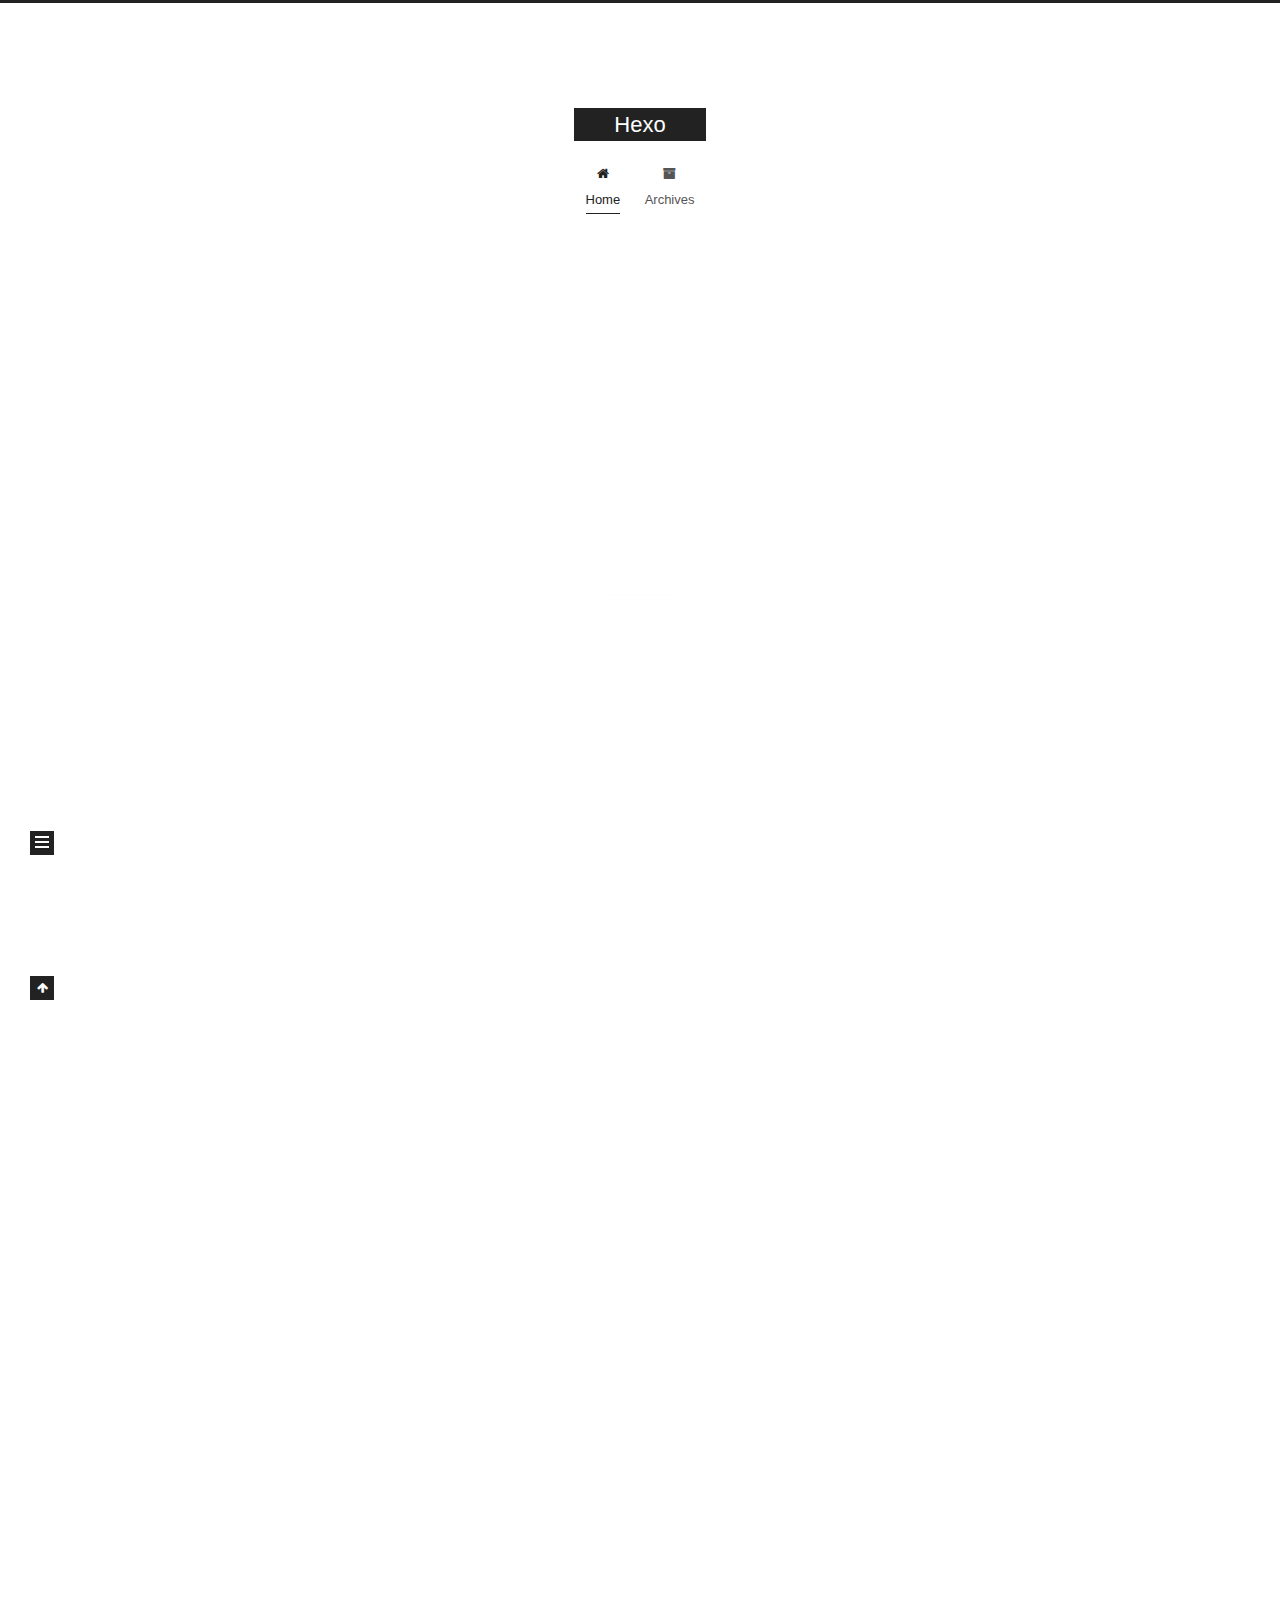
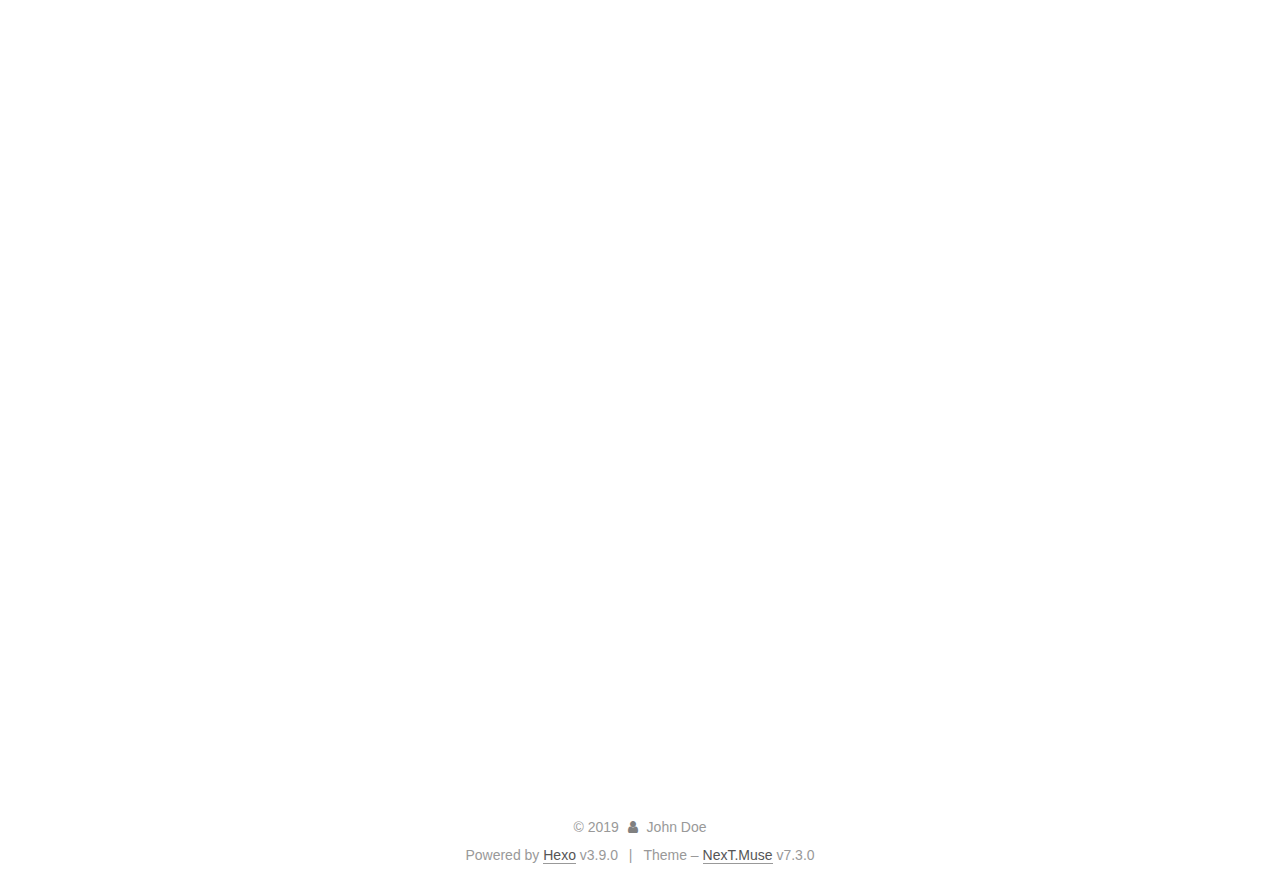
<file: index.html>
<!DOCTYPE html>





<html lang="en">
<head>
  <meta charset="UTF-8">
<meta name="viewport" content="width=device-width, initial-scale=1, maximum-scale=2">
<meta name="theme-color" content="#222">
<meta http-equiv="X-UA-Compatible" content="IE=edge">
  <link rel="apple-touch-icon" sizes="180x180" href="/images/apple-touch-icon-next.png?v=7.3.0">
  <link rel="icon" type="image/png" sizes="32x32" href="/images/favicon-32x32-next.png?v=7.3.0">
  <link rel="icon" type="image/png" sizes="16x16" href="/images/favicon-16x16-next.png?v=7.3.0">
  <link rel="mask-icon" href="/images/logo.svg?v=7.3.0" color="#222">

<link rel="stylesheet" href="/css/main.css?v=7.3.0">


<link rel="stylesheet" href="/lib/font-awesome/css/font-awesome.min.css?v=4.7.0">


<script id="hexo-configurations">
  var NexT = window.NexT || {};
  var CONFIG = {
    root: '/',
    scheme: 'Muse',
    version: '7.3.0',
    exturl: false,
    sidebar: {"position":"left","display":"post","offset":12,"onmobile":false},
    copycode: {"enable":false,"show_result":false,"style":null},
    back2top: {"enable":true,"sidebar":false,"scrollpercent":false},
    bookmark: {"enable":false,"color":"#222","save":"auto"},
    fancybox: false,
    mediumzoom: false,
    lazyload: false,
    pangu: false,
    algolia: {
      appID: '',
      apiKey: '',
      indexName: '',
      hits: {"per_page":10},
      labels: {"input_placeholder":"Search for Posts","hits_empty":"We didn't find any results for the search: ${query}","hits_stats":"${hits} results found in ${time} ms"}
    },
    localsearch: {"enable":false,"trigger":"auto","top_n_per_article":1,"unescape":false,"preload":false},
    path: '',
    motion: {"enable":true,"async":false,"transition":{"post_block":"fadeIn","post_header":"slideDownIn","post_body":"slideDownIn","coll_header":"slideLeftIn","sidebar":"slideUpIn"}},
    translation: {
      copy_button: 'Copy',
      copy_success: 'Copied',
      copy_failure: 'Copy failed'
    }
  };
</script>

  <meta property="og:type" content="website">
<meta property="og:title" content="Hexo">
<meta property="og:url" content="http://yoursite.com/index.html">
<meta property="og:site_name" content="Hexo">
<meta property="og:locale" content="en">
<meta name="twitter:card" content="summary">
<meta name="twitter:title" content="Hexo">
  <link rel="canonical" href="http://yoursite.com/">


<script id="page-configurations">
  // https://hexo.io/docs/variables.html
  CONFIG.page = {
    sidebar: "",
    isHome: true,
    isPost: false,
    isPage: false,
    isArchive: false
  };
</script>

  <title>Hexo</title>
  <meta name="generator" content="Hexo 3.9.0">
  








  <noscript>
  <style>
  .use-motion .motion-element,
  .use-motion .brand,
  .use-motion .menu-item,
  .sidebar-inner,
  .use-motion .post-block,
  .use-motion .pagination,
  .use-motion .comments,
  .use-motion .post-header,
  .use-motion .post-body,
  .use-motion .collection-header { opacity: initial; }

  .use-motion .logo,
  .use-motion .site-title,
  .use-motion .site-subtitle {
    opacity: initial;
    top: initial;
  }

  .use-motion .logo-line-before i { left: initial; }
  .use-motion .logo-line-after i { right: initial; }
  </style>
</noscript>

</head>

<body itemscope itemtype="http://schema.org/WebPage" lang="en">
  <div class="container use-motion">
    <div class="headband"></div>

    <header id="header" class="header" itemscope itemtype="http://schema.org/WPHeader">
      <div class="header-inner"><div class="site-brand-wrapper">
  <div class="site-meta">

    <div>
      <a href="/" class="brand" rel="start">
        <span class="logo-line-before"><i></i></span>
        <span class="site-title">Hexo</span>
        <span class="logo-line-after"><i></i></span>
      </a>
    </div>
  </div>

  <div class="site-nav-toggle">
    <button aria-label="Toggle navigation bar">
      <span class="btn-bar"></span>
      <span class="btn-bar"></span>
      <span class="btn-bar"></span>
    </button>
  </div>
</div>


<nav class="site-nav">
  
  <ul id="menu" class="menu">
      
      
      
        
        <li class="menu-item menu-item-home">
      
    

    <a href="/" rel="section"><i class="menu-item-icon fa fa-fw fa-home"></i> <br>Home</a>

  </li>
      
      
      
        
        <li class="menu-item menu-item-archives">
      
    

    <a href="/archives/" rel="section"><i class="menu-item-icon fa fa-fw fa-archive"></i> <br>Archives</a>

  </li>
  </ul>

    

</nav>
</div>
    </header>

    <main id="main" class="main">
      <div class="main-inner">
        <div class="content-wrap">
          <div id="content" class="content page-home">
            
  <section id="posts" class="posts-expand">
      

  <article class="post" itemscope itemtype="http://schema.org/Article">
  
  
  
  <div class="post-block">
    <link itemprop="mainEntityOfPage" href="http://yoursite.com/2019/08/23/second/">

    <span hidden itemprop="author" itemscope itemtype="http://schema.org/Person">
      <meta itemprop="name" content="John Doe">
      <meta itemprop="description" content="">
      <meta itemprop="image" content="/images/avatar.gif">
    </span>

    <span hidden itemprop="publisher" itemscope itemtype="http://schema.org/Organization">
      <meta itemprop="name" content="Hexo">
    </span>
      <header class="post-header">
        <h1 class="post-title" itemprop="name headline">
            
            <a href="/2019/08/23/second/" class="post-title-link" itemprop="url">Untitled</a>
          
        </h1>

        <div class="post-meta">
            <span class="post-meta-item">
              <span class="post-meta-item-icon">
                <i class="fa fa-calendar-o"></i>
              </span>
              <span class="post-meta-item-text">Posted on</span>

              
                
              

              <time title="Created: 2019-08-23 10:35:22" itemprop="dateCreated datePublished" datetime="2019-08-23T10:35:22+08:00">2019-08-23</time>
            </span>
          

          

        </div>
      </header>

    
    
    
    <div class="post-body" itemprop="articleBody">

      
          <p>这是我的第二个blog</p>

        
      
    </div>

    
    
    
      <footer class="post-footer">
          <div class="post-eof"></div>
        
      </footer>
  </div>
  
  
  
  </article>

    
      

  <article class="post" itemscope itemtype="http://schema.org/Article">
  
  
  
  <div class="post-block">
    <link itemprop="mainEntityOfPage" href="http://yoursite.com/2019/08/23/my-first-blog/">

    <span hidden itemprop="author" itemscope itemtype="http://schema.org/Person">
      <meta itemprop="name" content="John Doe">
      <meta itemprop="description" content="">
      <meta itemprop="image" content="/images/avatar.gif">
    </span>

    <span hidden itemprop="publisher" itemscope itemtype="http://schema.org/Organization">
      <meta itemprop="name" content="Hexo">
    </span>
      <header class="post-header">
        <h1 class="post-title" itemprop="name headline">
            
            <a href="/2019/08/23/my-first-blog/" class="post-title-link" itemprop="url">my first blog</a>
          
        </h1>

        <div class="post-meta">
            <span class="post-meta-item">
              <span class="post-meta-item-icon">
                <i class="fa fa-calendar-o"></i>
              </span>
              <span class="post-meta-item-text">Posted on</span>

              
                
              

              <time title="Created: 2019-08-23 09:28:07 / Modified: 10:31:39" itemprop="dateCreated datePublished" datetime="2019-08-23T09:28:07+08:00">2019-08-23</time>
            </span>
          
            

            
          

          

        </div>
      </header>

    
    
    
    <div class="post-body" itemprop="articleBody">

      
          <h2 id="��һ��"><a href="#��һ��" class="headerlink" title="��һ��"></a>��һ��</h2><p>��һ��ʹ��vimg���о��ǳ�ˬ</p>
<h2 id="�ڶ���"><a href="#�ڶ���" class="headerlink" title="�ڶ���"></a>�ڶ���</h2><p>�Ժ����vim����ǿ�Լ��ı������</p>
<h2 id="������"><a href="#������" class="headerlink" title="������"></a>������</h2><p>�ǳ���лcoodsheep</p>

        
      
    </div>

    
    
    
      <footer class="post-footer">
          <div class="post-eof"></div>
        
      </footer>
  </div>
  
  
  
  </article>

    
      

  <article class="post" itemscope itemtype="http://schema.org/Article">
  
  
  
  <div class="post-block">
    <link itemprop="mainEntityOfPage" href="http://yoursite.com/2019/08/23/hello-world/">

    <span hidden itemprop="author" itemscope itemtype="http://schema.org/Person">
      <meta itemprop="name" content="John Doe">
      <meta itemprop="description" content="">
      <meta itemprop="image" content="/images/avatar.gif">
    </span>

    <span hidden itemprop="publisher" itemscope itemtype="http://schema.org/Organization">
      <meta itemprop="name" content="Hexo">
    </span>
      <header class="post-header">
        <h1 class="post-title" itemprop="name headline">
            
            <a href="/2019/08/23/hello-world/" class="post-title-link" itemprop="url">Hello World</a>
          
        </h1>

        <div class="post-meta">
            <span class="post-meta-item">
              <span class="post-meta-item-icon">
                <i class="fa fa-calendar-o"></i>
              </span>
              <span class="post-meta-item-text">Posted on</span>

              
                
              

              <time title="Created: 2019-08-23 09:04:15" itemprop="dateCreated datePublished" datetime="2019-08-23T09:04:15+08:00">2019-08-23</time>
            </span>
          

          

        </div>
      </header>

    
    
    
    <div class="post-body" itemprop="articleBody">

      
          <p>Welcome to <a href="https://hexo.io/" target="_blank" rel="noopener">Hexo</a>! This is your very first post. Check <a href="https://hexo.io/docs/" target="_blank" rel="noopener">documentation</a> for more info. If you get any problems when using Hexo, you can find the answer in <a href="https://hexo.io/docs/troubleshooting.html" target="_blank" rel="noopener">troubleshooting</a> or you can ask me on <a href="https://github.com/hexojs/hexo/issues" target="_blank" rel="noopener">GitHub</a>.</p>
<h2 id="Quick-Start"><a href="#Quick-Start" class="headerlink" title="Quick Start"></a>Quick Start</h2><h3 id="Create-a-new-post"><a href="#Create-a-new-post" class="headerlink" title="Create a new post"></a>Create a new post</h3><figure class="highlight bash"><table><tr><td class="gutter"><pre><span class="line">1</span><br></pre></td><td class="code"><pre><span class="line">$ hexo new <span class="string">"My New Post"</span></span><br></pre></td></tr></table></figure>

<p>More info: <a href="https://hexo.io/docs/writing.html" target="_blank" rel="noopener">Writing</a></p>
<h3 id="Run-server"><a href="#Run-server" class="headerlink" title="Run server"></a>Run server</h3><figure class="highlight bash"><table><tr><td class="gutter"><pre><span class="line">1</span><br></pre></td><td class="code"><pre><span class="line">$ hexo server</span><br></pre></td></tr></table></figure>

<p>More info: <a href="https://hexo.io/docs/server.html" target="_blank" rel="noopener">Server</a></p>
<h3 id="Generate-static-files"><a href="#Generate-static-files" class="headerlink" title="Generate static files"></a>Generate static files</h3><figure class="highlight bash"><table><tr><td class="gutter"><pre><span class="line">1</span><br></pre></td><td class="code"><pre><span class="line">$ hexo generate</span><br></pre></td></tr></table></figure>

<p>More info: <a href="https://hexo.io/docs/generating.html" target="_blank" rel="noopener">Generating</a></p>
<h3 id="Deploy-to-remote-sites"><a href="#Deploy-to-remote-sites" class="headerlink" title="Deploy to remote sites"></a>Deploy to remote sites</h3><figure class="highlight bash"><table><tr><td class="gutter"><pre><span class="line">1</span><br></pre></td><td class="code"><pre><span class="line">$ hexo deploy</span><br></pre></td></tr></table></figure>

<p>More info: <a href="https://hexo.io/docs/deployment.html" target="_blank" rel="noopener">Deployment</a></p>

        
      
    </div>

    
    
    
      <footer class="post-footer">
          <div class="post-eof"></div>
        
      </footer>
  </div>
  
  
  
  </article>

    
  </section>

  


          </div>
          

        </div>
          
  
  <div class="sidebar-toggle">
    <div class="sidebar-toggle-line-wrap">
      <span class="sidebar-toggle-line sidebar-toggle-line-first"></span>
      <span class="sidebar-toggle-line sidebar-toggle-line-middle"></span>
      <span class="sidebar-toggle-line sidebar-toggle-line-last"></span>
    </div>
  </div>

  <aside id="sidebar" class="sidebar">
    <div class="sidebar-inner">

      <ul class="sidebar-nav motion-element">
        <li class="sidebar-nav-toc" data-target="post-toc-wrap">
          Table of Contents
        </li>
        <li class="sidebar-nav-overview" data-target="site-overview-wrap">
          Overview
        </li>
      </ul>

      <!--noindex-->
      <div class="post-toc-wrap sidebar-panel">
      </div>
      <!--/noindex-->

      <div class="site-overview-wrap sidebar-panel">
        <div class="site-overview">
          <div class="site-author motion-element" itemprop="author" itemscope itemtype="http://schema.org/Person">
  <p class="site-author-name" itemprop="name">John Doe</p>
  <div class="site-description motion-element" itemprop="description"></div>
</div>
  <nav class="site-state motion-element">
      <div class="site-state-item site-state-posts">
        
          <a href="/archives/">
        
          <span class="site-state-item-count">3</span>
          <span class="site-state-item-name">posts</span>
        </a>
      </div>
    
  </nav>



        </div>
      </div>

    </div>
  </aside>
  <div id="sidebar-dimmer"></div>


      </div>
    </main>

    <footer id="footer" class="footer">
      <div class="footer-inner">
        <div class="copyright">&copy; <span itemprop="copyrightYear">2019</span>
  <span class="with-love" id="animate">
    <i class="fa fa-user"></i>
  </span>
  <span class="author" itemprop="copyrightHolder">John Doe</span>
</div>
  <div class="powered-by">Powered by <a href="https://hexo.io" class="theme-link" rel="noopener" target="_blank">Hexo</a> v3.9.0</div>
  <span class="post-meta-divider">|</span>
  <div class="theme-info">Theme – <a href="https://theme-next.org" class="theme-link" rel="noopener" target="_blank">NexT.Muse</a> v7.3.0</div>

        












        
      </div>
    </footer>

    
  <div class="back-to-top">
    <i class="fa fa-arrow-up"></i>
    <span>0%</span>
  </div>

  </div>

  
  <script src="/lib/jquery/index.js?v=3.4.1"></script>
  <script src="/lib/velocity/velocity.min.js?v=1.2.1"></script>
  <script src="/lib/velocity/velocity.ui.min.js?v=1.2.1"></script>
<script src="/js/utils.js?v=7.3.0"></script><script src="/js/motion.js?v=7.3.0"></script>
<script src="/js/schemes/muse.js?v=7.3.0"></script>
<script src="/js/next-boot.js?v=7.3.0"></script>



  





















  

  

  


  
</body>
</html>
</file>
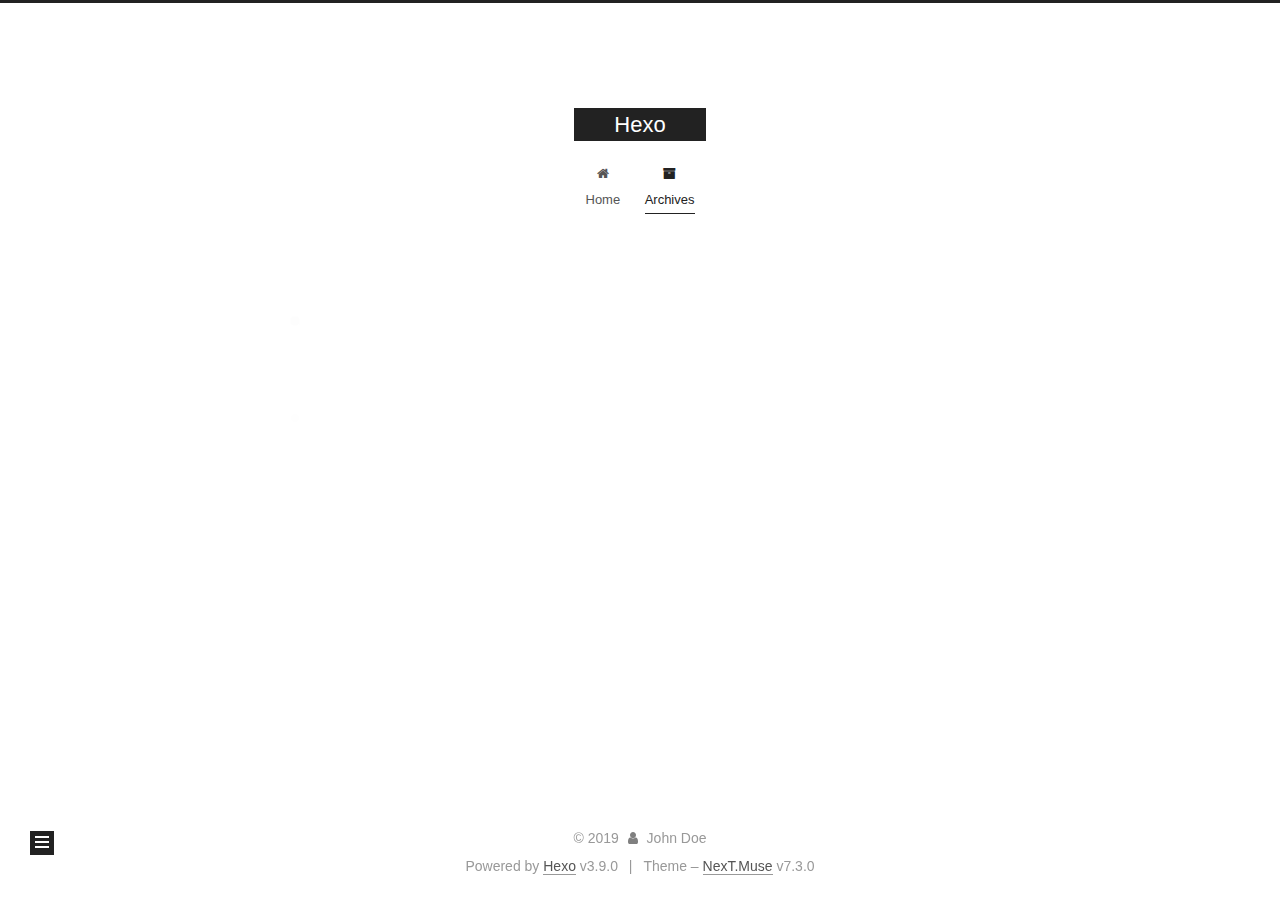
<file: archives/index.html>
<!DOCTYPE html>





<html lang="en">
<head>
  <meta charset="UTF-8">
<meta name="viewport" content="width=device-width, initial-scale=1, maximum-scale=2">
<meta name="theme-color" content="#222">
<meta http-equiv="X-UA-Compatible" content="IE=edge">
  <link rel="apple-touch-icon" sizes="180x180" href="/images/apple-touch-icon-next.png?v=7.3.0">
  <link rel="icon" type="image/png" sizes="32x32" href="/images/favicon-32x32-next.png?v=7.3.0">
  <link rel="icon" type="image/png" sizes="16x16" href="/images/favicon-16x16-next.png?v=7.3.0">
  <link rel="mask-icon" href="/images/logo.svg?v=7.3.0" color="#222">

<link rel="stylesheet" href="/css/main.css?v=7.3.0">


<link rel="stylesheet" href="/lib/font-awesome/css/font-awesome.min.css?v=4.7.0">


<script id="hexo-configurations">
  var NexT = window.NexT || {};
  var CONFIG = {
    root: '/',
    scheme: 'Muse',
    version: '7.3.0',
    exturl: false,
    sidebar: {"position":"left","display":"post","offset":12,"onmobile":false},
    copycode: {"enable":false,"show_result":false,"style":null},
    back2top: {"enable":true,"sidebar":false,"scrollpercent":false},
    bookmark: {"enable":false,"color":"#222","save":"auto"},
    fancybox: false,
    mediumzoom: false,
    lazyload: false,
    pangu: false,
    algolia: {
      appID: '',
      apiKey: '',
      indexName: '',
      hits: {"per_page":10},
      labels: {"input_placeholder":"Search for Posts","hits_empty":"We didn't find any results for the search: ${query}","hits_stats":"${hits} results found in ${time} ms"}
    },
    localsearch: {"enable":false,"trigger":"auto","top_n_per_article":1,"unescape":false,"preload":false},
    path: '',
    motion: {"enable":true,"async":false,"transition":{"post_block":"fadeIn","post_header":"slideDownIn","post_body":"slideDownIn","coll_header":"slideLeftIn","sidebar":"slideUpIn"}},
    translation: {
      copy_button: 'Copy',
      copy_success: 'Copied',
      copy_failure: 'Copy failed'
    }
  };
</script>

  <meta property="og:type" content="website">
<meta property="og:title" content="Hexo">
<meta property="og:url" content="http://yoursite.com/archives/index.html">
<meta property="og:site_name" content="Hexo">
<meta property="og:locale" content="en">
<meta name="twitter:card" content="summary">
<meta name="twitter:title" content="Hexo">
  <link rel="canonical" href="http://yoursite.com/archives/">


<script id="page-configurations">
  // https://hexo.io/docs/variables.html
  CONFIG.page = {
    sidebar: "",
    isHome: false,
    isPost: false,
    isPage: false,
    isArchive: true
  };
</script>

  <title>Archive | Hexo</title>
  <meta name="generator" content="Hexo 3.9.0">
  








  <noscript>
  <style>
  .use-motion .motion-element,
  .use-motion .brand,
  .use-motion .menu-item,
  .sidebar-inner,
  .use-motion .post-block,
  .use-motion .pagination,
  .use-motion .comments,
  .use-motion .post-header,
  .use-motion .post-body,
  .use-motion .collection-header { opacity: initial; }

  .use-motion .logo,
  .use-motion .site-title,
  .use-motion .site-subtitle {
    opacity: initial;
    top: initial;
  }

  .use-motion .logo-line-before i { left: initial; }
  .use-motion .logo-line-after i { right: initial; }
  </style>
</noscript>

</head>

<body itemscope itemtype="http://schema.org/WebPage" lang="en">
  <div class="container use-motion">
    <div class="headband"></div>

    <header id="header" class="header" itemscope itemtype="http://schema.org/WPHeader">
      <div class="header-inner"><div class="site-brand-wrapper">
  <div class="site-meta">

    <div>
      <a href="/" class="brand" rel="start">
        <span class="logo-line-before"><i></i></span>
        <span class="site-title">Hexo</span>
        <span class="logo-line-after"><i></i></span>
      </a>
    </div>
  </div>

  <div class="site-nav-toggle">
    <button aria-label="Toggle navigation bar">
      <span class="btn-bar"></span>
      <span class="btn-bar"></span>
      <span class="btn-bar"></span>
    </button>
  </div>
</div>


<nav class="site-nav">
  
  <ul id="menu" class="menu">
      
      
      
        
        <li class="menu-item menu-item-home">
      
    

    <a href="/" rel="section"><i class="menu-item-icon fa fa-fw fa-home"></i> <br>Home</a>

  </li>
      
      
      
        
        <li class="menu-item menu-item-archives">
      
    

    <a href="/archives/" rel="section"><i class="menu-item-icon fa fa-fw fa-archive"></i> <br>Archives</a>

  </li>
  </ul>

    

    
    
      
      
    
      
      
    
    

  

</nav>
</div>
    </header>

    <main id="main" class="main">
      <div class="main-inner">
        <div class="content-wrap">
          <div id="content" class="content page-archive">
            

  
  
  
  <div class="post-block archive">
    <div id="posts" class="posts-collapse">
      <div class="collection-title">
        
        
        
          
        
        <span class="collection-header">Um..! 3 posts in total. Keep on posting.</span>
      </div>
      

      

  
  

  
    
    <div class="collection-year">
      <h1 class="collection-header">2019</h1>
    </div>
  

  <article class="post" itemscope itemtype="http://schema.org/Article">
    <header class="post-header">

      <h2 class="post-title">
        
          <a class="post-title-link" href="/2019/08/23/second/" itemprop="url">
            <span itemprop="name">Untitled</span>
          </a>
        
      </h2>

      <div class="post-meta">
        <time class="post-time" itemprop="dateCreated"
              datetime="2019-08-23T10:35:22+08:00"
              content="2019-08-23">
          08-23
        </time>
      </div>

    </header>
  </article>



  
  

  

  <article class="post" itemscope itemtype="http://schema.org/Article">
    <header class="post-header">

      <h2 class="post-title">
        
          <a class="post-title-link" href="/2019/08/23/my-first-blog/" itemprop="url">
            <span itemprop="name">my first blog</span>
          </a>
        
      </h2>

      <div class="post-meta">
        <time class="post-time" itemprop="dateCreated"
              datetime="2019-08-23T09:28:07+08:00"
              content="2019-08-23">
          08-23
        </time>
      </div>

    </header>
  </article>



  
  

  

  <article class="post" itemscope itemtype="http://schema.org/Article">
    <header class="post-header">

      <h2 class="post-title">
        
          <a class="post-title-link" href="/2019/08/23/hello-world/" itemprop="url">
            <span itemprop="name">Hello World</span>
          </a>
        
      </h2>

      <div class="post-meta">
        <time class="post-time" itemprop="dateCreated"
              datetime="2019-08-23T09:04:15+08:00"
              content="2019-08-23">
          08-23
        </time>
      </div>

    </header>
  </article>




    </div>
  </div>
  
  
  

  



          </div>
          

        </div>
          
  
  <div class="sidebar-toggle">
    <div class="sidebar-toggle-line-wrap">
      <span class="sidebar-toggle-line sidebar-toggle-line-first"></span>
      <span class="sidebar-toggle-line sidebar-toggle-line-middle"></span>
      <span class="sidebar-toggle-line sidebar-toggle-line-last"></span>
    </div>
  </div>

  <aside id="sidebar" class="sidebar">
    <div class="sidebar-inner">

      <ul class="sidebar-nav motion-element">
        <li class="sidebar-nav-toc" data-target="post-toc-wrap">
          Table of Contents
        </li>
        <li class="sidebar-nav-overview" data-target="site-overview-wrap">
          Overview
        </li>
      </ul>

      <!--noindex-->
      <div class="post-toc-wrap sidebar-panel">
      </div>
      <!--/noindex-->

      <div class="site-overview-wrap sidebar-panel">
        <div class="site-overview">
          <div class="site-author motion-element" itemprop="author" itemscope itemtype="http://schema.org/Person">
  <p class="site-author-name" itemprop="name">John Doe</p>
  <div class="site-description motion-element" itemprop="description"></div>
</div>
  <nav class="site-state motion-element">
      <div class="site-state-item site-state-posts">
        
          <a href="/archives/">
        
          <span class="site-state-item-count">3</span>
          <span class="site-state-item-name">posts</span>
        </a>
      </div>
    
  </nav>



        </div>
      </div>

    </div>
  </aside>
  <div id="sidebar-dimmer"></div>


      </div>
    </main>

    <footer id="footer" class="footer">
      <div class="footer-inner">
        <div class="copyright">&copy; <span itemprop="copyrightYear">2019</span>
  <span class="with-love" id="animate">
    <i class="fa fa-user"></i>
  </span>
  <span class="author" itemprop="copyrightHolder">John Doe</span>
</div>
  <div class="powered-by">Powered by <a href="https://hexo.io" class="theme-link" rel="noopener" target="_blank">Hexo</a> v3.9.0</div>
  <span class="post-meta-divider">|</span>
  <div class="theme-info">Theme – <a href="https://theme-next.org" class="theme-link" rel="noopener" target="_blank">NexT.Muse</a> v7.3.0</div>

        












        
      </div>
    </footer>

    
  <div class="back-to-top">
    <i class="fa fa-arrow-up"></i>
    <span>0%</span>
  </div>

  </div>

  
  <script src="/lib/jquery/index.js?v=3.4.1"></script>
  <script src="/lib/velocity/velocity.min.js?v=1.2.1"></script>
  <script src="/lib/velocity/velocity.ui.min.js?v=1.2.1"></script>
<script src="/js/utils.js?v=7.3.0"></script><script src="/js/motion.js?v=7.3.0"></script>
<script src="/js/schemes/muse.js?v=7.3.0"></script>
<script src="/js/next-boot.js?v=7.3.0"></script>



  





















  

  

  


  
</body>
</html>
</file>
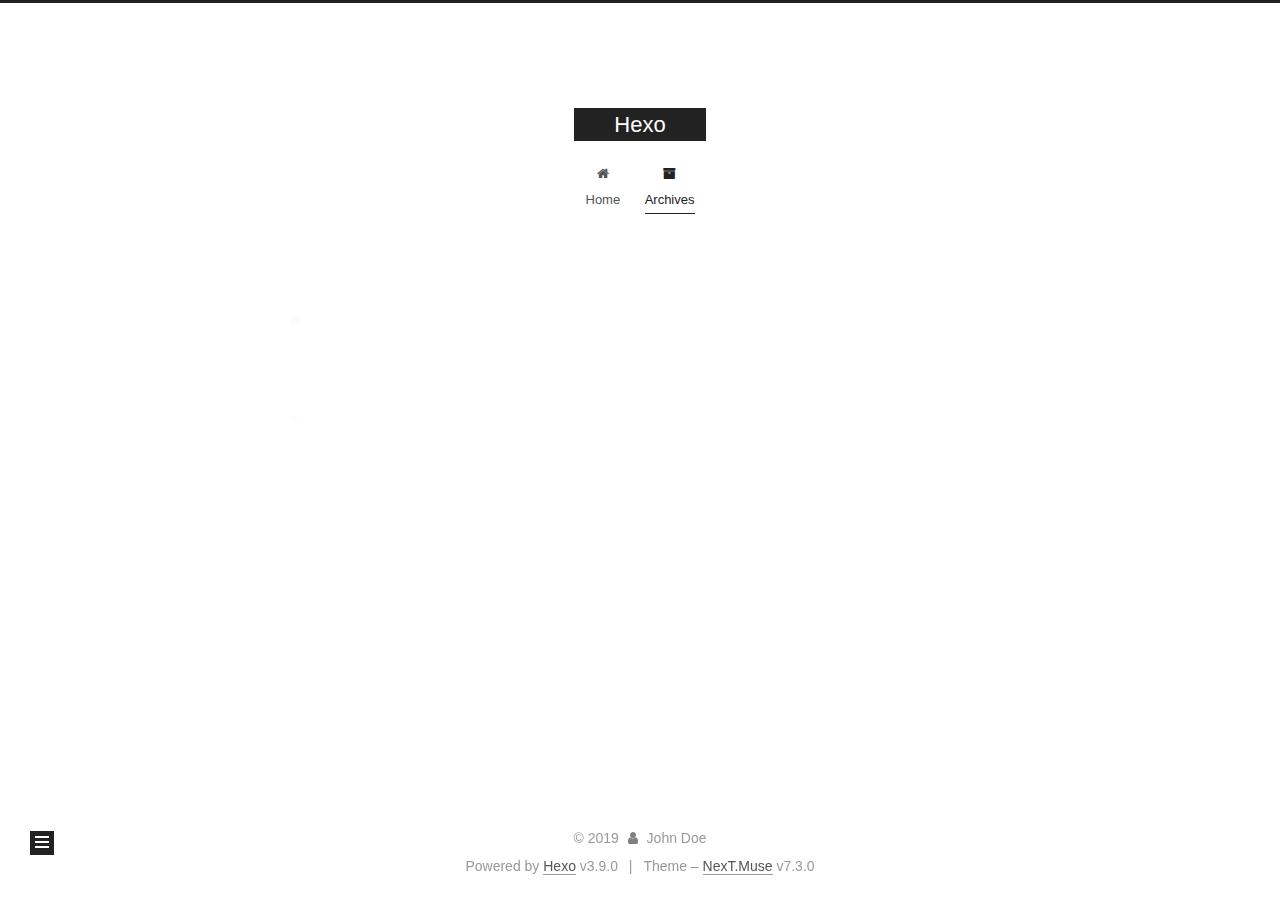
<file: archives/2019/index.html>
<!DOCTYPE html>





<html lang="en">
<head>
  <meta charset="UTF-8">
<meta name="viewport" content="width=device-width, initial-scale=1, maximum-scale=2">
<meta name="theme-color" content="#222">
<meta http-equiv="X-UA-Compatible" content="IE=edge">
  <link rel="apple-touch-icon" sizes="180x180" href="/images/apple-touch-icon-next.png?v=7.3.0">
  <link rel="icon" type="image/png" sizes="32x32" href="/images/favicon-32x32-next.png?v=7.3.0">
  <link rel="icon" type="image/png" sizes="16x16" href="/images/favicon-16x16-next.png?v=7.3.0">
  <link rel="mask-icon" href="/images/logo.svg?v=7.3.0" color="#222">

<link rel="stylesheet" href="/css/main.css?v=7.3.0">


<link rel="stylesheet" href="/lib/font-awesome/css/font-awesome.min.css?v=4.7.0">


<script id="hexo-configurations">
  var NexT = window.NexT || {};
  var CONFIG = {
    root: '/',
    scheme: 'Muse',
    version: '7.3.0',
    exturl: false,
    sidebar: {"position":"left","display":"post","offset":12,"onmobile":false},
    copycode: {"enable":false,"show_result":false,"style":null},
    back2top: {"enable":true,"sidebar":false,"scrollpercent":false},
    bookmark: {"enable":false,"color":"#222","save":"auto"},
    fancybox: false,
    mediumzoom: false,
    lazyload: false,
    pangu: false,
    algolia: {
      appID: '',
      apiKey: '',
      indexName: '',
      hits: {"per_page":10},
      labels: {"input_placeholder":"Search for Posts","hits_empty":"We didn't find any results for the search: ${query}","hits_stats":"${hits} results found in ${time} ms"}
    },
    localsearch: {"enable":false,"trigger":"auto","top_n_per_article":1,"unescape":false,"preload":false},
    path: '',
    motion: {"enable":true,"async":false,"transition":{"post_block":"fadeIn","post_header":"slideDownIn","post_body":"slideDownIn","coll_header":"slideLeftIn","sidebar":"slideUpIn"}},
    translation: {
      copy_button: 'Copy',
      copy_success: 'Copied',
      copy_failure: 'Copy failed'
    }
  };
</script>

  <meta property="og:type" content="website">
<meta property="og:title" content="Hexo">
<meta property="og:url" content="http://yoursite.com/archives/2019/index.html">
<meta property="og:site_name" content="Hexo">
<meta property="og:locale" content="en">
<meta name="twitter:card" content="summary">
<meta name="twitter:title" content="Hexo">
  <link rel="canonical" href="http://yoursite.com/archives/2019/">


<script id="page-configurations">
  // https://hexo.io/docs/variables.html
  CONFIG.page = {
    sidebar: "",
    isHome: false,
    isPost: false,
    isPage: false,
    isArchive: true
  };
</script>

  <title>Archive | Hexo</title>
  <meta name="generator" content="Hexo 3.9.0">
  








  <noscript>
  <style>
  .use-motion .motion-element,
  .use-motion .brand,
  .use-motion .menu-item,
  .sidebar-inner,
  .use-motion .post-block,
  .use-motion .pagination,
  .use-motion .comments,
  .use-motion .post-header,
  .use-motion .post-body,
  .use-motion .collection-header { opacity: initial; }

  .use-motion .logo,
  .use-motion .site-title,
  .use-motion .site-subtitle {
    opacity: initial;
    top: initial;
  }

  .use-motion .logo-line-before i { left: initial; }
  .use-motion .logo-line-after i { right: initial; }
  </style>
</noscript>

</head>

<body itemscope itemtype="http://schema.org/WebPage" lang="en">
  <div class="container use-motion">
    <div class="headband"></div>

    <header id="header" class="header" itemscope itemtype="http://schema.org/WPHeader">
      <div class="header-inner"><div class="site-brand-wrapper">
  <div class="site-meta">

    <div>
      <a href="/" class="brand" rel="start">
        <span class="logo-line-before"><i></i></span>
        <span class="site-title">Hexo</span>
        <span class="logo-line-after"><i></i></span>
      </a>
    </div>
  </div>

  <div class="site-nav-toggle">
    <button aria-label="Toggle navigation bar">
      <span class="btn-bar"></span>
      <span class="btn-bar"></span>
      <span class="btn-bar"></span>
    </button>
  </div>
</div>


<nav class="site-nav">
  
  <ul id="menu" class="menu">
      
      
      
        
        <li class="menu-item menu-item-home">
      
    

    <a href="/" rel="section"><i class="menu-item-icon fa fa-fw fa-home"></i> <br>Home</a>

  </li>
      
      
      
        
        <li class="menu-item menu-item-archives">
      
    

    <a href="/archives/" rel="section"><i class="menu-item-icon fa fa-fw fa-archive"></i> <br>Archives</a>

  </li>
  </ul>

    

    
    
      
      
    
      
      
    
    

  

</nav>
</div>
    </header>

    <main id="main" class="main">
      <div class="main-inner">
        <div class="content-wrap">
          <div id="content" class="content page-archive">
            

  
  
  
  <div class="post-block archive">
    <div id="posts" class="posts-collapse">
      <div class="collection-title">
        
        
        
          
        
        <span class="collection-header">Um..! 3 posts in total. Keep on posting.</span>
      </div>
      

      

  
  

  
    
    <div class="collection-year">
      <h1 class="collection-header">2019</h1>
    </div>
  

  <article class="post" itemscope itemtype="http://schema.org/Article">
    <header class="post-header">

      <h2 class="post-title">
        
          <a class="post-title-link" href="/2019/08/23/second/" itemprop="url">
            <span itemprop="name">Untitled</span>
          </a>
        
      </h2>

      <div class="post-meta">
        <time class="post-time" itemprop="dateCreated"
              datetime="2019-08-23T10:35:22+08:00"
              content="2019-08-23">
          08-23
        </time>
      </div>

    </header>
  </article>



  
  

  

  <article class="post" itemscope itemtype="http://schema.org/Article">
    <header class="post-header">

      <h2 class="post-title">
        
          <a class="post-title-link" href="/2019/08/23/my-first-blog/" itemprop="url">
            <span itemprop="name">my first blog</span>
          </a>
        
      </h2>

      <div class="post-meta">
        <time class="post-time" itemprop="dateCreated"
              datetime="2019-08-23T09:28:07+08:00"
              content="2019-08-23">
          08-23
        </time>
      </div>

    </header>
  </article>



  
  

  

  <article class="post" itemscope itemtype="http://schema.org/Article">
    <header class="post-header">

      <h2 class="post-title">
        
          <a class="post-title-link" href="/2019/08/23/hello-world/" itemprop="url">
            <span itemprop="name">Hello World</span>
          </a>
        
      </h2>

      <div class="post-meta">
        <time class="post-time" itemprop="dateCreated"
              datetime="2019-08-23T09:04:15+08:00"
              content="2019-08-23">
          08-23
        </time>
      </div>

    </header>
  </article>




    </div>
  </div>
  
  
  

  



          </div>
          

        </div>
          
  
  <div class="sidebar-toggle">
    <div class="sidebar-toggle-line-wrap">
      <span class="sidebar-toggle-line sidebar-toggle-line-first"></span>
      <span class="sidebar-toggle-line sidebar-toggle-line-middle"></span>
      <span class="sidebar-toggle-line sidebar-toggle-line-last"></span>
    </div>
  </div>

  <aside id="sidebar" class="sidebar">
    <div class="sidebar-inner">

      <ul class="sidebar-nav motion-element">
        <li class="sidebar-nav-toc" data-target="post-toc-wrap">
          Table of Contents
        </li>
        <li class="sidebar-nav-overview" data-target="site-overview-wrap">
          Overview
        </li>
      </ul>

      <!--noindex-->
      <div class="post-toc-wrap sidebar-panel">
      </div>
      <!--/noindex-->

      <div class="site-overview-wrap sidebar-panel">
        <div class="site-overview">
          <div class="site-author motion-element" itemprop="author" itemscope itemtype="http://schema.org/Person">
  <p class="site-author-name" itemprop="name">John Doe</p>
  <div class="site-description motion-element" itemprop="description"></div>
</div>
  <nav class="site-state motion-element">
      <div class="site-state-item site-state-posts">
        
          <a href="/archives/">
        
          <span class="site-state-item-count">3</span>
          <span class="site-state-item-name">posts</span>
        </a>
      </div>
    
  </nav>



        </div>
      </div>

    </div>
  </aside>
  <div id="sidebar-dimmer"></div>


      </div>
    </main>

    <footer id="footer" class="footer">
      <div class="footer-inner">
        <div class="copyright">&copy; <span itemprop="copyrightYear">2019</span>
  <span class="with-love" id="animate">
    <i class="fa fa-user"></i>
  </span>
  <span class="author" itemprop="copyrightHolder">John Doe</span>
</div>
  <div class="powered-by">Powered by <a href="https://hexo.io" class="theme-link" rel="noopener" target="_blank">Hexo</a> v3.9.0</div>
  <span class="post-meta-divider">|</span>
  <div class="theme-info">Theme – <a href="https://theme-next.org" class="theme-link" rel="noopener" target="_blank">NexT.Muse</a> v7.3.0</div>

        












        
      </div>
    </footer>

    
  <div class="back-to-top">
    <i class="fa fa-arrow-up"></i>
    <span>0%</span>
  </div>

  </div>

  
  <script src="/lib/jquery/index.js?v=3.4.1"></script>
  <script src="/lib/velocity/velocity.min.js?v=1.2.1"></script>
  <script src="/lib/velocity/velocity.ui.min.js?v=1.2.1"></script>
<script src="/js/utils.js?v=7.3.0"></script><script src="/js/motion.js?v=7.3.0"></script>
<script src="/js/schemes/muse.js?v=7.3.0"></script>
<script src="/js/next-boot.js?v=7.3.0"></script>



  





















  

  

  


  
</body>
</html>
</file>
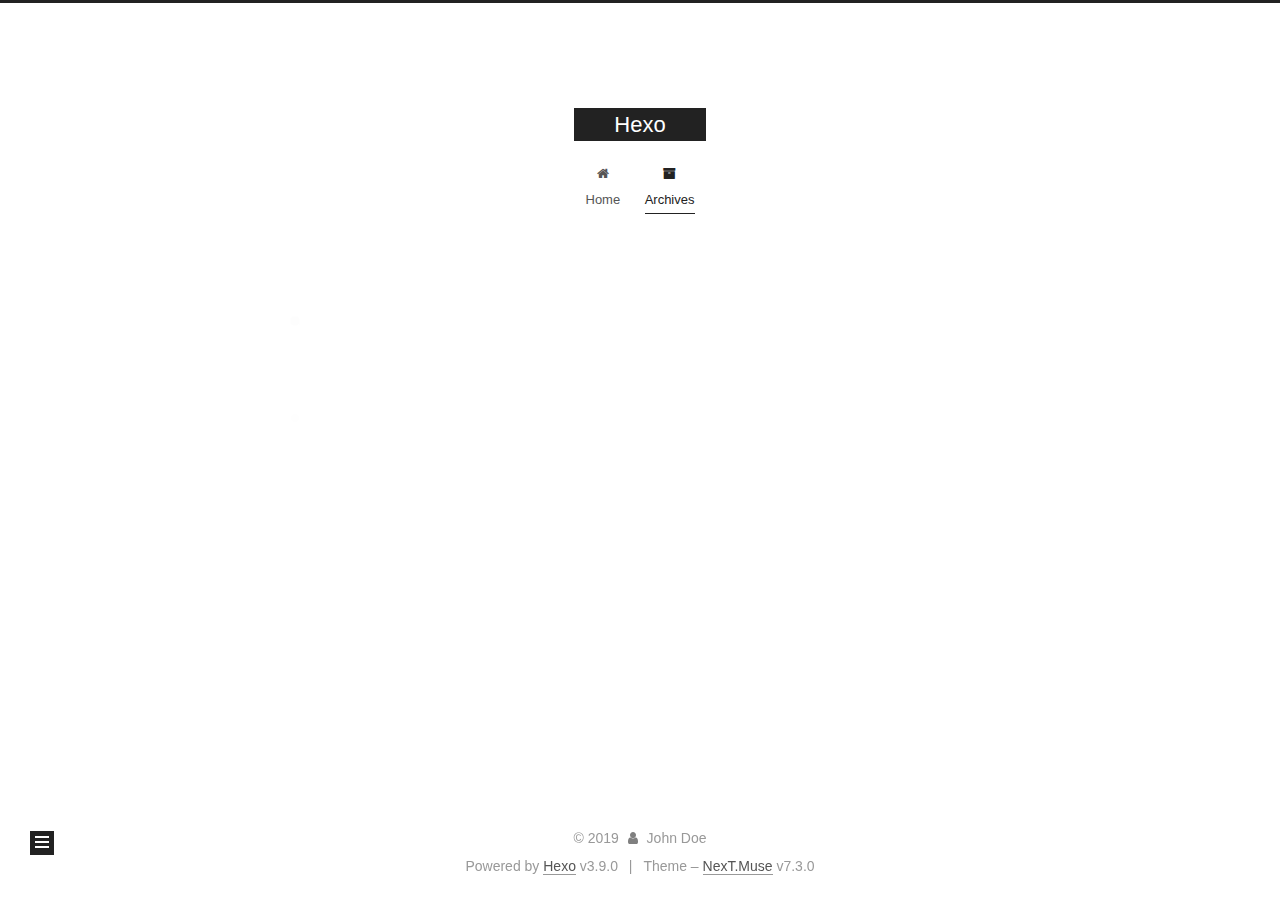
<file: archives/2019/08/index.html>
<!DOCTYPE html>





<html lang="en">
<head>
  <meta charset="UTF-8">
<meta name="viewport" content="width=device-width, initial-scale=1, maximum-scale=2">
<meta name="theme-color" content="#222">
<meta http-equiv="X-UA-Compatible" content="IE=edge">
  <link rel="apple-touch-icon" sizes="180x180" href="/images/apple-touch-icon-next.png?v=7.3.0">
  <link rel="icon" type="image/png" sizes="32x32" href="/images/favicon-32x32-next.png?v=7.3.0">
  <link rel="icon" type="image/png" sizes="16x16" href="/images/favicon-16x16-next.png?v=7.3.0">
  <link rel="mask-icon" href="/images/logo.svg?v=7.3.0" color="#222">

<link rel="stylesheet" href="/css/main.css?v=7.3.0">


<link rel="stylesheet" href="/lib/font-awesome/css/font-awesome.min.css?v=4.7.0">


<script id="hexo-configurations">
  var NexT = window.NexT || {};
  var CONFIG = {
    root: '/',
    scheme: 'Muse',
    version: '7.3.0',
    exturl: false,
    sidebar: {"position":"left","display":"post","offset":12,"onmobile":false},
    copycode: {"enable":false,"show_result":false,"style":null},
    back2top: {"enable":true,"sidebar":false,"scrollpercent":false},
    bookmark: {"enable":false,"color":"#222","save":"auto"},
    fancybox: false,
    mediumzoom: false,
    lazyload: false,
    pangu: false,
    algolia: {
      appID: '',
      apiKey: '',
      indexName: '',
      hits: {"per_page":10},
      labels: {"input_placeholder":"Search for Posts","hits_empty":"We didn't find any results for the search: ${query}","hits_stats":"${hits} results found in ${time} ms"}
    },
    localsearch: {"enable":false,"trigger":"auto","top_n_per_article":1,"unescape":false,"preload":false},
    path: '',
    motion: {"enable":true,"async":false,"transition":{"post_block":"fadeIn","post_header":"slideDownIn","post_body":"slideDownIn","coll_header":"slideLeftIn","sidebar":"slideUpIn"}},
    translation: {
      copy_button: 'Copy',
      copy_success: 'Copied',
      copy_failure: 'Copy failed'
    }
  };
</script>

  <meta property="og:type" content="website">
<meta property="og:title" content="Hexo">
<meta property="og:url" content="http://yoursite.com/archives/2019/08/index.html">
<meta property="og:site_name" content="Hexo">
<meta property="og:locale" content="en">
<meta name="twitter:card" content="summary">
<meta name="twitter:title" content="Hexo">
  <link rel="canonical" href="http://yoursite.com/archives/2019/08/">


<script id="page-configurations">
  // https://hexo.io/docs/variables.html
  CONFIG.page = {
    sidebar: "",
    isHome: false,
    isPost: false,
    isPage: false,
    isArchive: true
  };
</script>

  <title>Archive | Hexo</title>
  <meta name="generator" content="Hexo 3.9.0">
  








  <noscript>
  <style>
  .use-motion .motion-element,
  .use-motion .brand,
  .use-motion .menu-item,
  .sidebar-inner,
  .use-motion .post-block,
  .use-motion .pagination,
  .use-motion .comments,
  .use-motion .post-header,
  .use-motion .post-body,
  .use-motion .collection-header { opacity: initial; }

  .use-motion .logo,
  .use-motion .site-title,
  .use-motion .site-subtitle {
    opacity: initial;
    top: initial;
  }

  .use-motion .logo-line-before i { left: initial; }
  .use-motion .logo-line-after i { right: initial; }
  </style>
</noscript>

</head>

<body itemscope itemtype="http://schema.org/WebPage" lang="en">
  <div class="container use-motion">
    <div class="headband"></div>

    <header id="header" class="header" itemscope itemtype="http://schema.org/WPHeader">
      <div class="header-inner"><div class="site-brand-wrapper">
  <div class="site-meta">

    <div>
      <a href="/" class="brand" rel="start">
        <span class="logo-line-before"><i></i></span>
        <span class="site-title">Hexo</span>
        <span class="logo-line-after"><i></i></span>
      </a>
    </div>
  </div>

  <div class="site-nav-toggle">
    <button aria-label="Toggle navigation bar">
      <span class="btn-bar"></span>
      <span class="btn-bar"></span>
      <span class="btn-bar"></span>
    </button>
  </div>
</div>


<nav class="site-nav">
  
  <ul id="menu" class="menu">
      
      
      
        
        <li class="menu-item menu-item-home">
      
    

    <a href="/" rel="section"><i class="menu-item-icon fa fa-fw fa-home"></i> <br>Home</a>

  </li>
      
      
      
        
        <li class="menu-item menu-item-archives">
      
    

    <a href="/archives/" rel="section"><i class="menu-item-icon fa fa-fw fa-archive"></i> <br>Archives</a>

  </li>
  </ul>

    

    
    
      
      
    
      
      
    
    

  

</nav>
</div>
    </header>

    <main id="main" class="main">
      <div class="main-inner">
        <div class="content-wrap">
          <div id="content" class="content page-archive">
            

  
  
  
  <div class="post-block archive">
    <div id="posts" class="posts-collapse">
      <div class="collection-title">
        
        
        
          
        
        <span class="collection-header">Um..! 3 posts in total. Keep on posting.</span>
      </div>
      

      

  
  

  
    
    <div class="collection-year">
      <h1 class="collection-header">2019</h1>
    </div>
  

  <article class="post" itemscope itemtype="http://schema.org/Article">
    <header class="post-header">

      <h2 class="post-title">
        
          <a class="post-title-link" href="/2019/08/23/second/" itemprop="url">
            <span itemprop="name">Untitled</span>
          </a>
        
      </h2>

      <div class="post-meta">
        <time class="post-time" itemprop="dateCreated"
              datetime="2019-08-23T10:35:22+08:00"
              content="2019-08-23">
          08-23
        </time>
      </div>

    </header>
  </article>



  
  

  

  <article class="post" itemscope itemtype="http://schema.org/Article">
    <header class="post-header">

      <h2 class="post-title">
        
          <a class="post-title-link" href="/2019/08/23/my-first-blog/" itemprop="url">
            <span itemprop="name">my first blog</span>
          </a>
        
      </h2>

      <div class="post-meta">
        <time class="post-time" itemprop="dateCreated"
              datetime="2019-08-23T09:28:07+08:00"
              content="2019-08-23">
          08-23
        </time>
      </div>

    </header>
  </article>



  
  

  

  <article class="post" itemscope itemtype="http://schema.org/Article">
    <header class="post-header">

      <h2 class="post-title">
        
          <a class="post-title-link" href="/2019/08/23/hello-world/" itemprop="url">
            <span itemprop="name">Hello World</span>
          </a>
        
      </h2>

      <div class="post-meta">
        <time class="post-time" itemprop="dateCreated"
              datetime="2019-08-23T09:04:15+08:00"
              content="2019-08-23">
          08-23
        </time>
      </div>

    </header>
  </article>




    </div>
  </div>
  
  
  

  



          </div>
          

        </div>
          
  
  <div class="sidebar-toggle">
    <div class="sidebar-toggle-line-wrap">
      <span class="sidebar-toggle-line sidebar-toggle-line-first"></span>
      <span class="sidebar-toggle-line sidebar-toggle-line-middle"></span>
      <span class="sidebar-toggle-line sidebar-toggle-line-last"></span>
    </div>
  </div>

  <aside id="sidebar" class="sidebar">
    <div class="sidebar-inner">

      <ul class="sidebar-nav motion-element">
        <li class="sidebar-nav-toc" data-target="post-toc-wrap">
          Table of Contents
        </li>
        <li class="sidebar-nav-overview" data-target="site-overview-wrap">
          Overview
        </li>
      </ul>

      <!--noindex-->
      <div class="post-toc-wrap sidebar-panel">
      </div>
      <!--/noindex-->

      <div class="site-overview-wrap sidebar-panel">
        <div class="site-overview">
          <div class="site-author motion-element" itemprop="author" itemscope itemtype="http://schema.org/Person">
  <p class="site-author-name" itemprop="name">John Doe</p>
  <div class="site-description motion-element" itemprop="description"></div>
</div>
  <nav class="site-state motion-element">
      <div class="site-state-item site-state-posts">
        
          <a href="/archives/">
        
          <span class="site-state-item-count">3</span>
          <span class="site-state-item-name">posts</span>
        </a>
      </div>
    
  </nav>



        </div>
      </div>

    </div>
  </aside>
  <div id="sidebar-dimmer"></div>


      </div>
    </main>

    <footer id="footer" class="footer">
      <div class="footer-inner">
        <div class="copyright">&copy; <span itemprop="copyrightYear">2019</span>
  <span class="with-love" id="animate">
    <i class="fa fa-user"></i>
  </span>
  <span class="author" itemprop="copyrightHolder">John Doe</span>
</div>
  <div class="powered-by">Powered by <a href="https://hexo.io" class="theme-link" rel="noopener" target="_blank">Hexo</a> v3.9.0</div>
  <span class="post-meta-divider">|</span>
  <div class="theme-info">Theme – <a href="https://theme-next.org" class="theme-link" rel="noopener" target="_blank">NexT.Muse</a> v7.3.0</div>

        












        
      </div>
    </footer>

    
  <div class="back-to-top">
    <i class="fa fa-arrow-up"></i>
    <span>0%</span>
  </div>

  </div>

  
  <script src="/lib/jquery/index.js?v=3.4.1"></script>
  <script src="/lib/velocity/velocity.min.js?v=1.2.1"></script>
  <script src="/lib/velocity/velocity.ui.min.js?v=1.2.1"></script>
<script src="/js/utils.js?v=7.3.0"></script><script src="/js/motion.js?v=7.3.0"></script>
<script src="/js/schemes/muse.js?v=7.3.0"></script>
<script src="/js/next-boot.js?v=7.3.0"></script>



  





















  

  

  


  
</body>
</html>
</file>
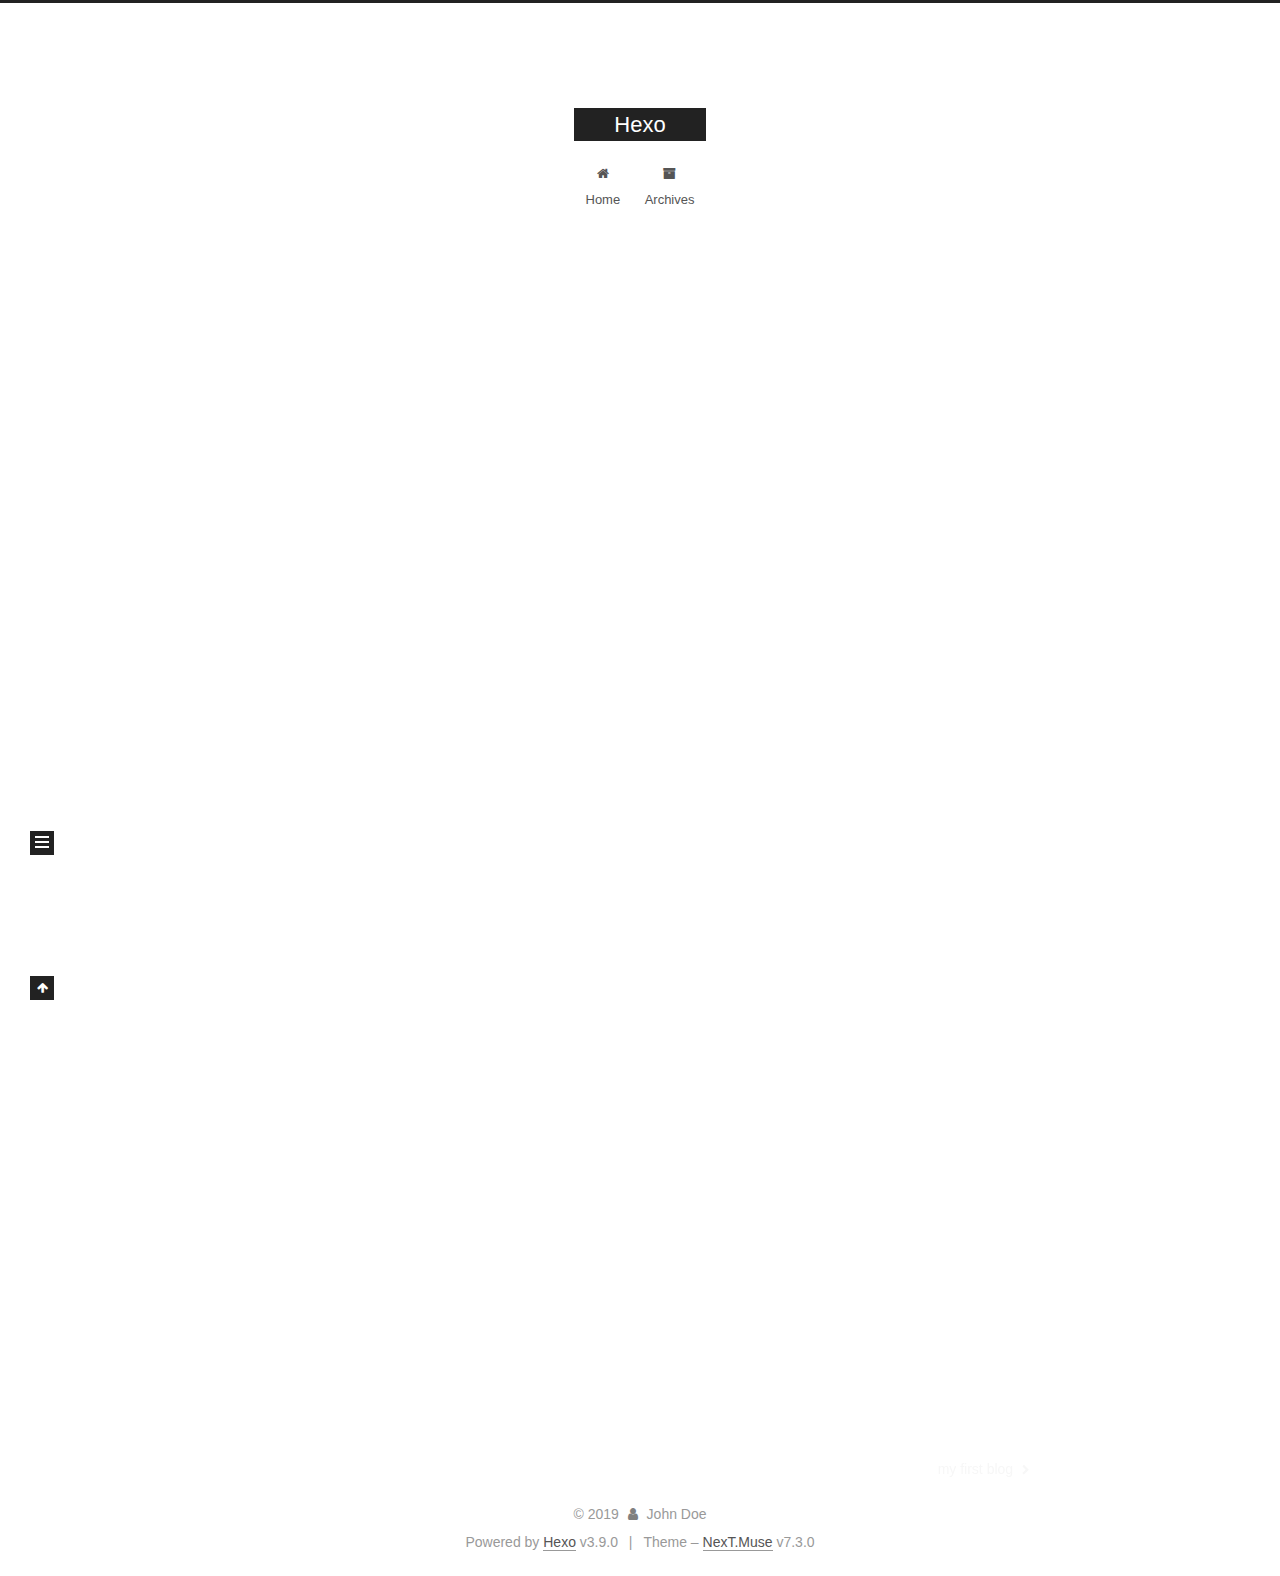
<file: 2019/08/23/hello-world/index.html>
<!DOCTYPE html>





<html lang="en">
<head>
  <meta charset="UTF-8">
<meta name="viewport" content="width=device-width, initial-scale=1, maximum-scale=2">
<meta name="theme-color" content="#222">
<meta http-equiv="X-UA-Compatible" content="IE=edge">
  <link rel="apple-touch-icon" sizes="180x180" href="/images/apple-touch-icon-next.png?v=7.3.0">
  <link rel="icon" type="image/png" sizes="32x32" href="/images/favicon-32x32-next.png?v=7.3.0">
  <link rel="icon" type="image/png" sizes="16x16" href="/images/favicon-16x16-next.png?v=7.3.0">
  <link rel="mask-icon" href="/images/logo.svg?v=7.3.0" color="#222">

<link rel="stylesheet" href="/css/main.css?v=7.3.0">


<link rel="stylesheet" href="/lib/font-awesome/css/font-awesome.min.css?v=4.7.0">


<script id="hexo-configurations">
  var NexT = window.NexT || {};
  var CONFIG = {
    root: '/',
    scheme: 'Muse',
    version: '7.3.0',
    exturl: false,
    sidebar: {"position":"left","display":"post","offset":12,"onmobile":false},
    copycode: {"enable":false,"show_result":false,"style":null},
    back2top: {"enable":true,"sidebar":false,"scrollpercent":false},
    bookmark: {"enable":false,"color":"#222","save":"auto"},
    fancybox: false,
    mediumzoom: false,
    lazyload: false,
    pangu: false,
    algolia: {
      appID: '',
      apiKey: '',
      indexName: '',
      hits: {"per_page":10},
      labels: {"input_placeholder":"Search for Posts","hits_empty":"We didn't find any results for the search: ${query}","hits_stats":"${hits} results found in ${time} ms"}
    },
    localsearch: {"enable":false,"trigger":"auto","top_n_per_article":1,"unescape":false,"preload":false},
    path: '',
    motion: {"enable":true,"async":false,"transition":{"post_block":"fadeIn","post_header":"slideDownIn","post_body":"slideDownIn","coll_header":"slideLeftIn","sidebar":"slideUpIn"}},
    translation: {
      copy_button: 'Copy',
      copy_success: 'Copied',
      copy_failure: 'Copy failed'
    }
  };
</script>

  <meta name="description" content="Welcome to Hexo! This is your very first post. Check documentation for more info. If you get any problems when using Hexo, you can find the answer in troubleshooting or you can ask me on GitHub. Quick">
<meta property="og:type" content="article">
<meta property="og:title" content="Hello World">
<meta property="og:url" content="http://yoursite.com/2019/08/23/hello-world/index.html">
<meta property="og:site_name" content="Hexo">
<meta property="og:description" content="Welcome to Hexo! This is your very first post. Check documentation for more info. If you get any problems when using Hexo, you can find the answer in troubleshooting or you can ask me on GitHub. Quick">
<meta property="og:locale" content="en">
<meta property="og:updated_time" content="2019-08-23T01:04:15.525Z">
<meta name="twitter:card" content="summary">
<meta name="twitter:title" content="Hello World">
<meta name="twitter:description" content="Welcome to Hexo! This is your very first post. Check documentation for more info. If you get any problems when using Hexo, you can find the answer in troubleshooting or you can ask me on GitHub. Quick">
  <link rel="canonical" href="http://yoursite.com/2019/08/23/hello-world/">


<script id="page-configurations">
  // https://hexo.io/docs/variables.html
  CONFIG.page = {
    sidebar: "",
    isHome: false,
    isPost: true,
    isPage: false,
    isArchive: false
  };
</script>

  <title>Hello World | Hexo</title>
  <meta name="generator" content="Hexo 3.9.0">
  








  <noscript>
  <style>
  .use-motion .motion-element,
  .use-motion .brand,
  .use-motion .menu-item,
  .sidebar-inner,
  .use-motion .post-block,
  .use-motion .pagination,
  .use-motion .comments,
  .use-motion .post-header,
  .use-motion .post-body,
  .use-motion .collection-header { opacity: initial; }

  .use-motion .logo,
  .use-motion .site-title,
  .use-motion .site-subtitle {
    opacity: initial;
    top: initial;
  }

  .use-motion .logo-line-before i { left: initial; }
  .use-motion .logo-line-after i { right: initial; }
  </style>
</noscript>

</head>

<body itemscope itemtype="http://schema.org/WebPage" lang="en">
  <div class="container use-motion">
    <div class="headband"></div>

    <header id="header" class="header" itemscope itemtype="http://schema.org/WPHeader">
      <div class="header-inner"><div class="site-brand-wrapper">
  <div class="site-meta">

    <div>
      <a href="/" class="brand" rel="start">
        <span class="logo-line-before"><i></i></span>
        <span class="site-title">Hexo</span>
        <span class="logo-line-after"><i></i></span>
      </a>
    </div>
  </div>

  <div class="site-nav-toggle">
    <button aria-label="Toggle navigation bar">
      <span class="btn-bar"></span>
      <span class="btn-bar"></span>
      <span class="btn-bar"></span>
    </button>
  </div>
</div>


<nav class="site-nav">
  
  <ul id="menu" class="menu">
      
      
      
        
        <li class="menu-item menu-item-home">
      
    

    <a href="/" rel="section"><i class="menu-item-icon fa fa-fw fa-home"></i> <br>Home</a>

  </li>
      
      
      
        
        <li class="menu-item menu-item-archives">
      
    

    <a href="/archives/" rel="section"><i class="menu-item-icon fa fa-fw fa-archive"></i> <br>Archives</a>

  </li>
  </ul>

    

</nav>
</div>
    </header>

    <main id="main" class="main">
      <div class="main-inner">
        <div class="content-wrap">
          <div id="content" class="content page-post-detail">
            

  <div id="posts" class="posts-expand">
    

  <article class="post" itemscope itemtype="http://schema.org/Article">
  
  
  
  <div class="post-block">
    <link itemprop="mainEntityOfPage" href="http://yoursite.com/2019/08/23/hello-world/">

    <span hidden itemprop="author" itemscope itemtype="http://schema.org/Person">
      <meta itemprop="name" content="John Doe">
      <meta itemprop="description" content="">
      <meta itemprop="image" content="/images/avatar.gif">
    </span>

    <span hidden itemprop="publisher" itemscope itemtype="http://schema.org/Organization">
      <meta itemprop="name" content="Hexo">
    </span>
      <header class="post-header">
        <h1 class="post-title" itemprop="name headline">Hello World

          
        </h1>

        <div class="post-meta">
            <span class="post-meta-item">
              <span class="post-meta-item-icon">
                <i class="fa fa-calendar-o"></i>
              </span>
              <span class="post-meta-item-text">Posted on</span>

              
                
              

              <time title="Created: 2019-08-23 09:04:15" itemprop="dateCreated datePublished" datetime="2019-08-23T09:04:15+08:00">2019-08-23</time>
            </span>
          

          

        </div>
      </header>

    
    
    
    <div class="post-body" itemprop="articleBody">

      
        <p>Welcome to <a href="https://hexo.io/" target="_blank" rel="noopener">Hexo</a>! This is your very first post. Check <a href="https://hexo.io/docs/" target="_blank" rel="noopener">documentation</a> for more info. If you get any problems when using Hexo, you can find the answer in <a href="https://hexo.io/docs/troubleshooting.html" target="_blank" rel="noopener">troubleshooting</a> or you can ask me on <a href="https://github.com/hexojs/hexo/issues" target="_blank" rel="noopener">GitHub</a>.</p>
<h2 id="Quick-Start"><a href="#Quick-Start" class="headerlink" title="Quick Start"></a>Quick Start</h2><h3 id="Create-a-new-post"><a href="#Create-a-new-post" class="headerlink" title="Create a new post"></a>Create a new post</h3><figure class="highlight bash"><table><tr><td class="gutter"><pre><span class="line">1</span><br></pre></td><td class="code"><pre><span class="line">$ hexo new <span class="string">"My New Post"</span></span><br></pre></td></tr></table></figure>

<p>More info: <a href="https://hexo.io/docs/writing.html" target="_blank" rel="noopener">Writing</a></p>
<h3 id="Run-server"><a href="#Run-server" class="headerlink" title="Run server"></a>Run server</h3><figure class="highlight bash"><table><tr><td class="gutter"><pre><span class="line">1</span><br></pre></td><td class="code"><pre><span class="line">$ hexo server</span><br></pre></td></tr></table></figure>

<p>More info: <a href="https://hexo.io/docs/server.html" target="_blank" rel="noopener">Server</a></p>
<h3 id="Generate-static-files"><a href="#Generate-static-files" class="headerlink" title="Generate static files"></a>Generate static files</h3><figure class="highlight bash"><table><tr><td class="gutter"><pre><span class="line">1</span><br></pre></td><td class="code"><pre><span class="line">$ hexo generate</span><br></pre></td></tr></table></figure>

<p>More info: <a href="https://hexo.io/docs/generating.html" target="_blank" rel="noopener">Generating</a></p>
<h3 id="Deploy-to-remote-sites"><a href="#Deploy-to-remote-sites" class="headerlink" title="Deploy to remote sites"></a>Deploy to remote sites</h3><figure class="highlight bash"><table><tr><td class="gutter"><pre><span class="line">1</span><br></pre></td><td class="code"><pre><span class="line">$ hexo deploy</span><br></pre></td></tr></table></figure>

<p>More info: <a href="https://hexo.io/docs/deployment.html" target="_blank" rel="noopener">Deployment</a></p>

    </div>

    
    
    
        
      

      <footer class="post-footer">

        

          <div class="post-nav">
            <div class="post-nav-next post-nav-item">
              
            </div>

            <span class="post-nav-divider"></span>

            <div class="post-nav-prev post-nav-item">
              
                <a href="/2019/08/23/my-first-blog/" rel="prev" title="my first blog">
                  my first blog <i class="fa fa-chevron-right"></i>
                </a>
              
            </div>
          </div>
        
      </footer>
    
  </div>
  
  
  
  </article>

  </div>


          </div>
          

        </div>
          
  
  <div class="sidebar-toggle">
    <div class="sidebar-toggle-line-wrap">
      <span class="sidebar-toggle-line sidebar-toggle-line-first"></span>
      <span class="sidebar-toggle-line sidebar-toggle-line-middle"></span>
      <span class="sidebar-toggle-line sidebar-toggle-line-last"></span>
    </div>
  </div>

  <aside id="sidebar" class="sidebar">
    <div class="sidebar-inner">
        
        
        
        
      

      <ul class="sidebar-nav motion-element">
        <li class="sidebar-nav-toc" data-target="post-toc-wrap">
          Table of Contents
        </li>
        <li class="sidebar-nav-overview" data-target="site-overview-wrap">
          Overview
        </li>
      </ul>

      <!--noindex-->
      <div class="post-toc-wrap sidebar-panel">
          <div class="post-toc">
            <div class="post-toc-content"><ol class="nav"><li class="nav-item nav-level-2"><a class="nav-link" href="#Quick-Start"><span class="nav-number">1.</span> <span class="nav-text">Quick Start</span></a><ol class="nav-child"><li class="nav-item nav-level-3"><a class="nav-link" href="#Create-a-new-post"><span class="nav-number">1.1.</span> <span class="nav-text">Create a new post</span></a></li><li class="nav-item nav-level-3"><a class="nav-link" href="#Run-server"><span class="nav-number">1.2.</span> <span class="nav-text">Run server</span></a></li><li class="nav-item nav-level-3"><a class="nav-link" href="#Generate-static-files"><span class="nav-number">1.3.</span> <span class="nav-text">Generate static files</span></a></li><li class="nav-item nav-level-3"><a class="nav-link" href="#Deploy-to-remote-sites"><span class="nav-number">1.4.</span> <span class="nav-text">Deploy to remote sites</span></a></li></ol></li></ol></div>
          </div>
        
      </div>
      <!--/noindex-->

      <div class="site-overview-wrap sidebar-panel">
        <div class="site-overview">
          <div class="site-author motion-element" itemprop="author" itemscope itemtype="http://schema.org/Person">
  <p class="site-author-name" itemprop="name">John Doe</p>
  <div class="site-description motion-element" itemprop="description"></div>
</div>
  <nav class="site-state motion-element">
      <div class="site-state-item site-state-posts">
        
          <a href="/archives/">
        
          <span class="site-state-item-count">3</span>
          <span class="site-state-item-name">posts</span>
        </a>
      </div>
    
  </nav>



        </div>
      </div>

    </div>
  </aside>
  <div id="sidebar-dimmer"></div>


      </div>
    </main>

    <footer id="footer" class="footer">
      <div class="footer-inner">
        <div class="copyright">&copy; <span itemprop="copyrightYear">2019</span>
  <span class="with-love" id="animate">
    <i class="fa fa-user"></i>
  </span>
  <span class="author" itemprop="copyrightHolder">John Doe</span>
</div>
  <div class="powered-by">Powered by <a href="https://hexo.io" class="theme-link" rel="noopener" target="_blank">Hexo</a> v3.9.0</div>
  <span class="post-meta-divider">|</span>
  <div class="theme-info">Theme – <a href="https://theme-next.org" class="theme-link" rel="noopener" target="_blank">NexT.Muse</a> v7.3.0</div>

        












        
      </div>
    </footer>

    
  <div class="back-to-top">
    <i class="fa fa-arrow-up"></i>
    <span>0%</span>
  </div>

  </div>

  
  <script src="/lib/jquery/index.js?v=3.4.1"></script>
  <script src="/lib/velocity/velocity.min.js?v=1.2.1"></script>
  <script src="/lib/velocity/velocity.ui.min.js?v=1.2.1"></script>
<script src="/js/utils.js?v=7.3.0"></script><script src="/js/motion.js?v=7.3.0"></script>
<script src="/js/schemes/muse.js?v=7.3.0"></script>
<script src="/js/next-boot.js?v=7.3.0"></script>



  





















  

  

  


  
  <script src="/js/post-details.js?v=7.3.0"></script>


</body>
</html>
</file>
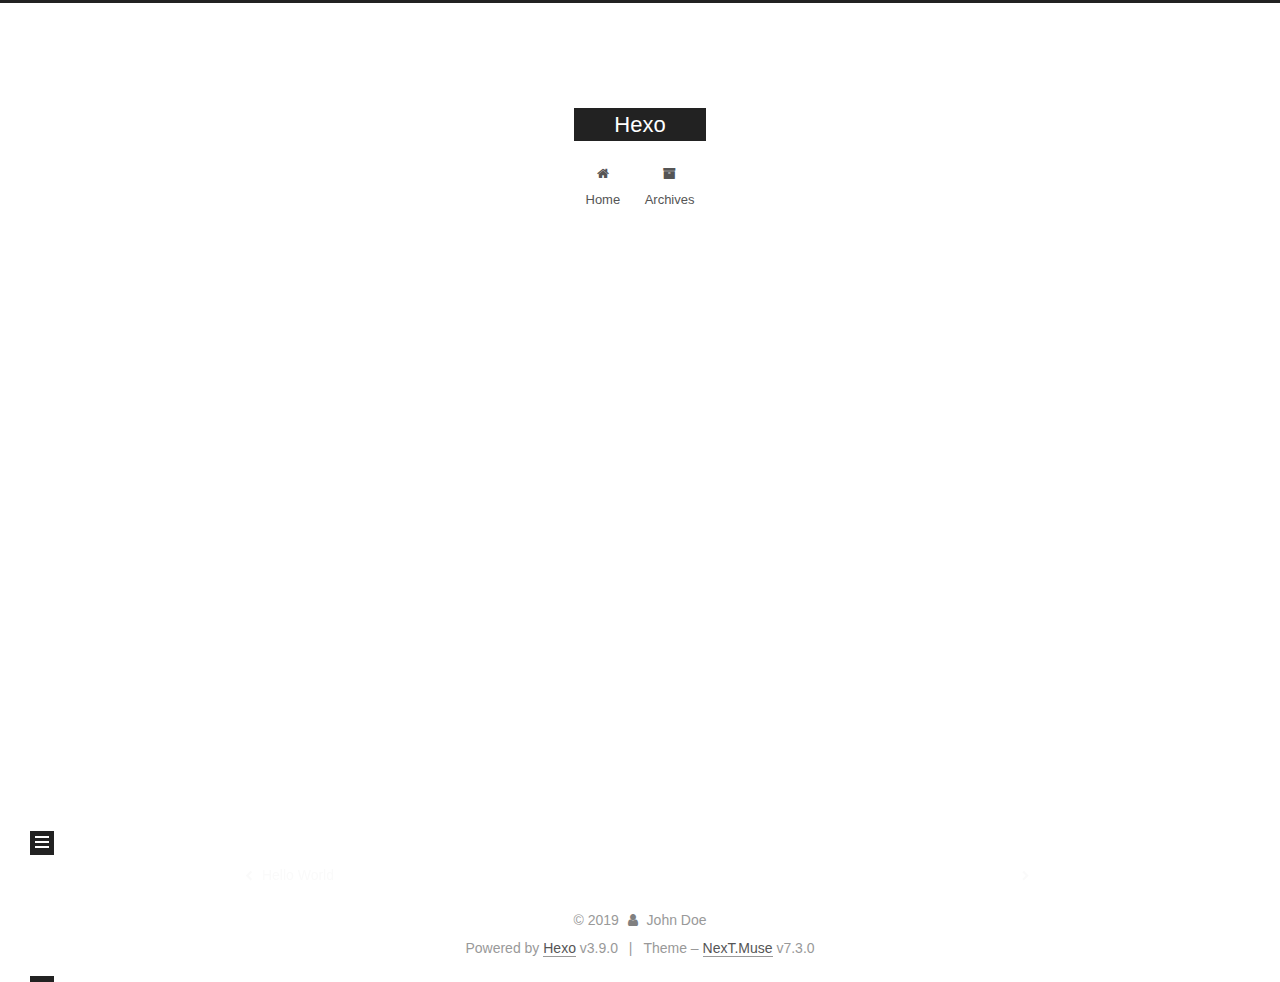
<file: 2019/08/23/my-first-blog/index.html>
<!DOCTYPE html>





<html lang="en">
<head>
  <meta charset="UTF-8">
<meta name="viewport" content="width=device-width, initial-scale=1, maximum-scale=2">
<meta name="theme-color" content="#222">
<meta http-equiv="X-UA-Compatible" content="IE=edge">
  <link rel="apple-touch-icon" sizes="180x180" href="/images/apple-touch-icon-next.png?v=7.3.0">
  <link rel="icon" type="image/png" sizes="32x32" href="/images/favicon-32x32-next.png?v=7.3.0">
  <link rel="icon" type="image/png" sizes="16x16" href="/images/favicon-16x16-next.png?v=7.3.0">
  <link rel="mask-icon" href="/images/logo.svg?v=7.3.0" color="#222">

<link rel="stylesheet" href="/css/main.css?v=7.3.0">


<link rel="stylesheet" href="/lib/font-awesome/css/font-awesome.min.css?v=4.7.0">


<script id="hexo-configurations">
  var NexT = window.NexT || {};
  var CONFIG = {
    root: '/',
    scheme: 'Muse',
    version: '7.3.0',
    exturl: false,
    sidebar: {"position":"left","display":"post","offset":12,"onmobile":false},
    copycode: {"enable":false,"show_result":false,"style":null},
    back2top: {"enable":true,"sidebar":false,"scrollpercent":false},
    bookmark: {"enable":false,"color":"#222","save":"auto"},
    fancybox: false,
    mediumzoom: false,
    lazyload: false,
    pangu: false,
    algolia: {
      appID: '',
      apiKey: '',
      indexName: '',
      hits: {"per_page":10},
      labels: {"input_placeholder":"Search for Posts","hits_empty":"We didn't find any results for the search: ${query}","hits_stats":"${hits} results found in ${time} ms"}
    },
    localsearch: {"enable":false,"trigger":"auto","top_n_per_article":1,"unescape":false,"preload":false},
    path: '',
    motion: {"enable":true,"async":false,"transition":{"post_block":"fadeIn","post_header":"slideDownIn","post_body":"slideDownIn","coll_header":"slideLeftIn","sidebar":"slideUpIn"}},
    translation: {
      copy_button: 'Copy',
      copy_success: 'Copied',
      copy_failure: 'Copy failed'
    }
  };
</script>

  <meta name="description" content="��һ����һ��ʹ��vimg���о��ǳ�ˬ �ڶ����Ժ����vim����ǿ�Լ��ı������ �������ǳ���лcoodsheep">
<meta property="og:type" content="article">
<meta property="og:title" content="my first blog">
<meta property="og:url" content="http://yoursite.com/2019/08/23/my-first-blog/index.html">
<meta property="og:site_name" content="Hexo">
<meta property="og:description" content="��һ����һ��ʹ��vimg���о��ǳ�ˬ �ڶ����Ժ����vim����ǿ�Լ��ı������ �������ǳ���лcoodsheep">
<meta property="og:locale" content="en">
<meta property="og:updated_time" content="2019-08-23T02:31:39.113Z">
<meta name="twitter:card" content="summary">
<meta name="twitter:title" content="my first blog">
<meta name="twitter:description" content="��һ����һ��ʹ��vimg���о��ǳ�ˬ �ڶ����Ժ����vim����ǿ�Լ��ı������ �������ǳ���лcoodsheep">
  <link rel="canonical" href="http://yoursite.com/2019/08/23/my-first-blog/">


<script id="page-configurations">
  // https://hexo.io/docs/variables.html
  CONFIG.page = {
    sidebar: "",
    isHome: false,
    isPost: true,
    isPage: false,
    isArchive: false
  };
</script>

  <title>my first blog | Hexo</title>
  <meta name="generator" content="Hexo 3.9.0">
  








  <noscript>
  <style>
  .use-motion .motion-element,
  .use-motion .brand,
  .use-motion .menu-item,
  .sidebar-inner,
  .use-motion .post-block,
  .use-motion .pagination,
  .use-motion .comments,
  .use-motion .post-header,
  .use-motion .post-body,
  .use-motion .collection-header { opacity: initial; }

  .use-motion .logo,
  .use-motion .site-title,
  .use-motion .site-subtitle {
    opacity: initial;
    top: initial;
  }

  .use-motion .logo-line-before i { left: initial; }
  .use-motion .logo-line-after i { right: initial; }
  </style>
</noscript>

</head>

<body itemscope itemtype="http://schema.org/WebPage" lang="en">
  <div class="container use-motion">
    <div class="headband"></div>

    <header id="header" class="header" itemscope itemtype="http://schema.org/WPHeader">
      <div class="header-inner"><div class="site-brand-wrapper">
  <div class="site-meta">

    <div>
      <a href="/" class="brand" rel="start">
        <span class="logo-line-before"><i></i></span>
        <span class="site-title">Hexo</span>
        <span class="logo-line-after"><i></i></span>
      </a>
    </div>
  </div>

  <div class="site-nav-toggle">
    <button aria-label="Toggle navigation bar">
      <span class="btn-bar"></span>
      <span class="btn-bar"></span>
      <span class="btn-bar"></span>
    </button>
  </div>
</div>


<nav class="site-nav">
  
  <ul id="menu" class="menu">
      
      
      
        
        <li class="menu-item menu-item-home">
      
    

    <a href="/" rel="section"><i class="menu-item-icon fa fa-fw fa-home"></i> <br>Home</a>

  </li>
      
      
      
        
        <li class="menu-item menu-item-archives">
      
    

    <a href="/archives/" rel="section"><i class="menu-item-icon fa fa-fw fa-archive"></i> <br>Archives</a>

  </li>
  </ul>

    

</nav>
</div>
    </header>

    <main id="main" class="main">
      <div class="main-inner">
        <div class="content-wrap">
          <div id="content" class="content page-post-detail">
            

  <div id="posts" class="posts-expand">
    

  <article class="post" itemscope itemtype="http://schema.org/Article">
  
  
  
  <div class="post-block">
    <link itemprop="mainEntityOfPage" href="http://yoursite.com/2019/08/23/my-first-blog/">

    <span hidden itemprop="author" itemscope itemtype="http://schema.org/Person">
      <meta itemprop="name" content="John Doe">
      <meta itemprop="description" content="">
      <meta itemprop="image" content="/images/avatar.gif">
    </span>

    <span hidden itemprop="publisher" itemscope itemtype="http://schema.org/Organization">
      <meta itemprop="name" content="Hexo">
    </span>
      <header class="post-header">
        <h1 class="post-title" itemprop="name headline">my first blog

          
        </h1>

        <div class="post-meta">
            <span class="post-meta-item">
              <span class="post-meta-item-icon">
                <i class="fa fa-calendar-o"></i>
              </span>
              <span class="post-meta-item-text">Posted on</span>

              
                
              

              <time title="Created: 2019-08-23 09:28:07 / Modified: 10:31:39" itemprop="dateCreated datePublished" datetime="2019-08-23T09:28:07+08:00">2019-08-23</time>
            </span>
          
            

            
          

          

        </div>
      </header>

    
    
    
    <div class="post-body" itemprop="articleBody">

      
        <h2 id="��һ��"><a href="#��һ��" class="headerlink" title="��һ��"></a>��һ��</h2><p>��һ��ʹ��vimg���о��ǳ�ˬ</p>
<h2 id="�ڶ���"><a href="#�ڶ���" class="headerlink" title="�ڶ���"></a>�ڶ���</h2><p>�Ժ����vim����ǿ�Լ��ı������</p>
<h2 id="������"><a href="#������" class="headerlink" title="������"></a>������</h2><p>�ǳ���лcoodsheep</p>

    </div>

    
    
    
        
      

      <footer class="post-footer">

        

          <div class="post-nav">
            <div class="post-nav-next post-nav-item">
              
                <a href="/2019/08/23/hello-world/" rel="next" title="Hello World">
                  <i class="fa fa-chevron-left"></i> Hello World
                </a>
              
            </div>

            <span class="post-nav-divider"></span>

            <div class="post-nav-prev post-nav-item">
              
                <a href="/2019/08/23/second/" rel="prev" title="">
                   <i class="fa fa-chevron-right"></i>
                </a>
              
            </div>
          </div>
        
      </footer>
    
  </div>
  
  
  
  </article>

  </div>


          </div>
          

        </div>
          
  
  <div class="sidebar-toggle">
    <div class="sidebar-toggle-line-wrap">
      <span class="sidebar-toggle-line sidebar-toggle-line-first"></span>
      <span class="sidebar-toggle-line sidebar-toggle-line-middle"></span>
      <span class="sidebar-toggle-line sidebar-toggle-line-last"></span>
    </div>
  </div>

  <aside id="sidebar" class="sidebar">
    <div class="sidebar-inner">
        
        
        
        
      

      <ul class="sidebar-nav motion-element">
        <li class="sidebar-nav-toc" data-target="post-toc-wrap">
          Table of Contents
        </li>
        <li class="sidebar-nav-overview" data-target="site-overview-wrap">
          Overview
        </li>
      </ul>

      <!--noindex-->
      <div class="post-toc-wrap sidebar-panel">
          <div class="post-toc">
            <div class="post-toc-content"><ol class="nav"><li class="nav-item nav-level-2"><a class="nav-link" href="#��һ��"><span class="nav-number">1.</span> <span class="nav-text">��һ��</span></a></li><li class="nav-item nav-level-2"><a class="nav-link" href="#�ڶ���"><span class="nav-number">2.</span> <span class="nav-text">�ڶ���</span></a></li><li class="nav-item nav-level-2"><a class="nav-link" href="#������"><span class="nav-number">3.</span> <span class="nav-text">������</span></a></li></ol></div>
          </div>
        
      </div>
      <!--/noindex-->

      <div class="site-overview-wrap sidebar-panel">
        <div class="site-overview">
          <div class="site-author motion-element" itemprop="author" itemscope itemtype="http://schema.org/Person">
  <p class="site-author-name" itemprop="name">John Doe</p>
  <div class="site-description motion-element" itemprop="description"></div>
</div>
  <nav class="site-state motion-element">
      <div class="site-state-item site-state-posts">
        
          <a href="/archives/">
        
          <span class="site-state-item-count">3</span>
          <span class="site-state-item-name">posts</span>
        </a>
      </div>
    
  </nav>



        </div>
      </div>

    </div>
  </aside>
  <div id="sidebar-dimmer"></div>


      </div>
    </main>

    <footer id="footer" class="footer">
      <div class="footer-inner">
        <div class="copyright">&copy; <span itemprop="copyrightYear">2019</span>
  <span class="with-love" id="animate">
    <i class="fa fa-user"></i>
  </span>
  <span class="author" itemprop="copyrightHolder">John Doe</span>
</div>
  <div class="powered-by">Powered by <a href="https://hexo.io" class="theme-link" rel="noopener" target="_blank">Hexo</a> v3.9.0</div>
  <span class="post-meta-divider">|</span>
  <div class="theme-info">Theme – <a href="https://theme-next.org" class="theme-link" rel="noopener" target="_blank">NexT.Muse</a> v7.3.0</div>

        












        
      </div>
    </footer>

    
  <div class="back-to-top">
    <i class="fa fa-arrow-up"></i>
    <span>0%</span>
  </div>

  </div>

  
  <script src="/lib/jquery/index.js?v=3.4.1"></script>
  <script src="/lib/velocity/velocity.min.js?v=1.2.1"></script>
  <script src="/lib/velocity/velocity.ui.min.js?v=1.2.1"></script>
<script src="/js/utils.js?v=7.3.0"></script><script src="/js/motion.js?v=7.3.0"></script>
<script src="/js/schemes/muse.js?v=7.3.0"></script>
<script src="/js/next-boot.js?v=7.3.0"></script>



  





















  

  

  


  
  <script src="/js/post-details.js?v=7.3.0"></script>


</body>
</html>
</file>
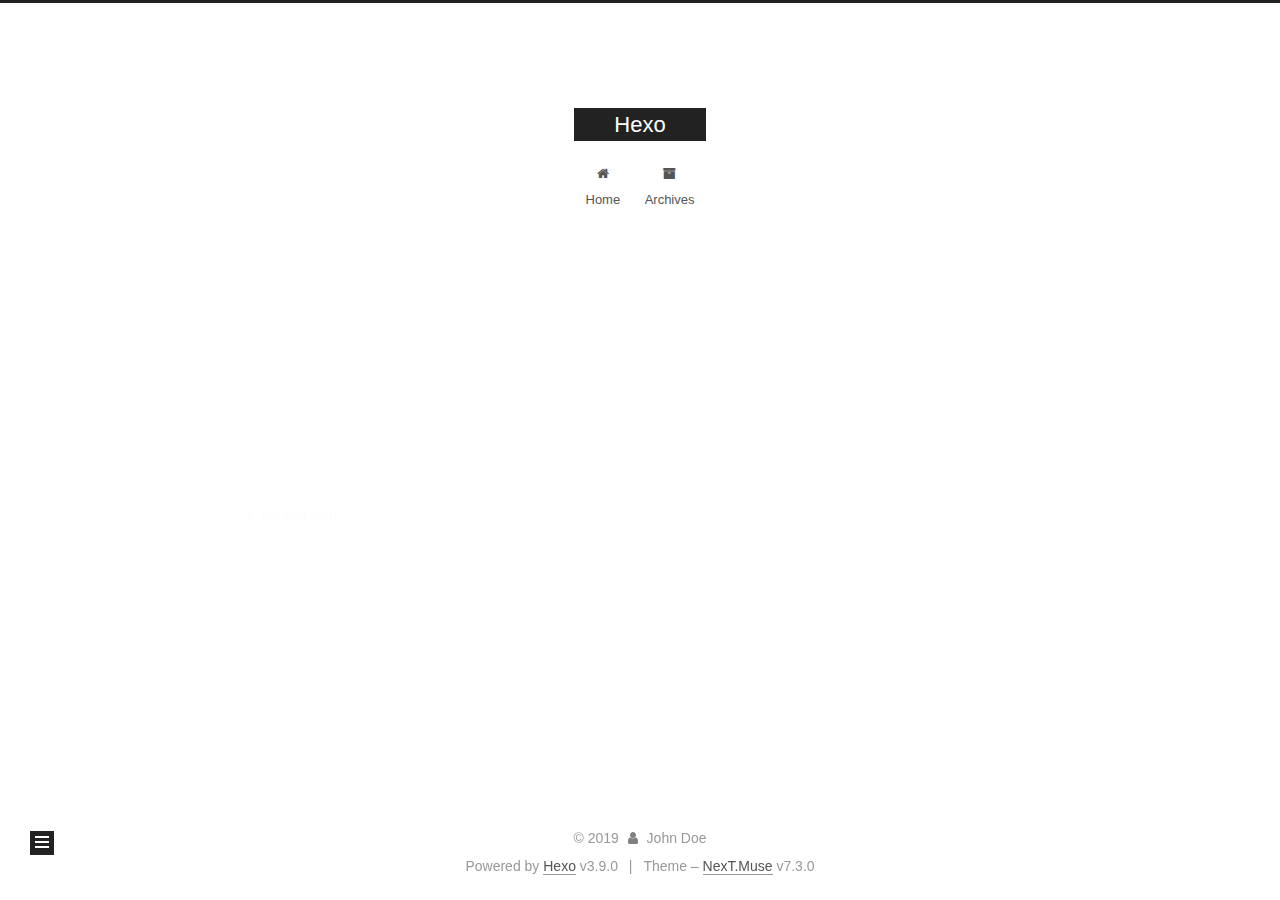
<file: 2019/08/23/second/index.html>
<!DOCTYPE html>





<html lang="en">
<head>
  <meta charset="UTF-8">
<meta name="viewport" content="width=device-width, initial-scale=1, maximum-scale=2">
<meta name="theme-color" content="#222">
<meta http-equiv="X-UA-Compatible" content="IE=edge">
  <link rel="apple-touch-icon" sizes="180x180" href="/images/apple-touch-icon-next.png?v=7.3.0">
  <link rel="icon" type="image/png" sizes="32x32" href="/images/favicon-32x32-next.png?v=7.3.0">
  <link rel="icon" type="image/png" sizes="16x16" href="/images/favicon-16x16-next.png?v=7.3.0">
  <link rel="mask-icon" href="/images/logo.svg?v=7.3.0" color="#222">

<link rel="stylesheet" href="/css/main.css?v=7.3.0">


<link rel="stylesheet" href="/lib/font-awesome/css/font-awesome.min.css?v=4.7.0">


<script id="hexo-configurations">
  var NexT = window.NexT || {};
  var CONFIG = {
    root: '/',
    scheme: 'Muse',
    version: '7.3.0',
    exturl: false,
    sidebar: {"position":"left","display":"post","offset":12,"onmobile":false},
    copycode: {"enable":false,"show_result":false,"style":null},
    back2top: {"enable":true,"sidebar":false,"scrollpercent":false},
    bookmark: {"enable":false,"color":"#222","save":"auto"},
    fancybox: false,
    mediumzoom: false,
    lazyload: false,
    pangu: false,
    algolia: {
      appID: '',
      apiKey: '',
      indexName: '',
      hits: {"per_page":10},
      labels: {"input_placeholder":"Search for Posts","hits_empty":"We didn't find any results for the search: ${query}","hits_stats":"${hits} results found in ${time} ms"}
    },
    localsearch: {"enable":false,"trigger":"auto","top_n_per_article":1,"unescape":false,"preload":false},
    path: '',
    motion: {"enable":true,"async":false,"transition":{"post_block":"fadeIn","post_header":"slideDownIn","post_body":"slideDownIn","coll_header":"slideLeftIn","sidebar":"slideUpIn"}},
    translation: {
      copy_button: 'Copy',
      copy_success: 'Copied',
      copy_failure: 'Copy failed'
    }
  };
</script>

  <meta name="description" content="这是我的第二个blog">
<meta property="og:type" content="article">
<meta property="og:title" content="Hexo">
<meta property="og:url" content="http://yoursite.com/2019/08/23/second/index.html">
<meta property="og:site_name" content="Hexo">
<meta property="og:description" content="这是我的第二个blog">
<meta property="og:locale" content="en">
<meta property="og:updated_time" content="2019-08-23T02:35:22.042Z">
<meta name="twitter:card" content="summary">
<meta name="twitter:title" content="Hexo">
<meta name="twitter:description" content="这是我的第二个blog">
  <link rel="canonical" href="http://yoursite.com/2019/08/23/second/">


<script id="page-configurations">
  // https://hexo.io/docs/variables.html
  CONFIG.page = {
    sidebar: "",
    isHome: false,
    isPost: true,
    isPage: false,
    isArchive: false
  };
</script>

  <title> | Hexo</title>
  <meta name="generator" content="Hexo 3.9.0">
  








  <noscript>
  <style>
  .use-motion .motion-element,
  .use-motion .brand,
  .use-motion .menu-item,
  .sidebar-inner,
  .use-motion .post-block,
  .use-motion .pagination,
  .use-motion .comments,
  .use-motion .post-header,
  .use-motion .post-body,
  .use-motion .collection-header { opacity: initial; }

  .use-motion .logo,
  .use-motion .site-title,
  .use-motion .site-subtitle {
    opacity: initial;
    top: initial;
  }

  .use-motion .logo-line-before i { left: initial; }
  .use-motion .logo-line-after i { right: initial; }
  </style>
</noscript>

</head>

<body itemscope itemtype="http://schema.org/WebPage" lang="en">
  <div class="container use-motion">
    <div class="headband"></div>

    <header id="header" class="header" itemscope itemtype="http://schema.org/WPHeader">
      <div class="header-inner"><div class="site-brand-wrapper">
  <div class="site-meta">

    <div>
      <a href="/" class="brand" rel="start">
        <span class="logo-line-before"><i></i></span>
        <span class="site-title">Hexo</span>
        <span class="logo-line-after"><i></i></span>
      </a>
    </div>
  </div>

  <div class="site-nav-toggle">
    <button aria-label="Toggle navigation bar">
      <span class="btn-bar"></span>
      <span class="btn-bar"></span>
      <span class="btn-bar"></span>
    </button>
  </div>
</div>


<nav class="site-nav">
  
  <ul id="menu" class="menu">
      
      
      
        
        <li class="menu-item menu-item-home">
      
    

    <a href="/" rel="section"><i class="menu-item-icon fa fa-fw fa-home"></i> <br>Home</a>

  </li>
      
      
      
        
        <li class="menu-item menu-item-archives">
      
    

    <a href="/archives/" rel="section"><i class="menu-item-icon fa fa-fw fa-archive"></i> <br>Archives</a>

  </li>
  </ul>

    

</nav>
</div>
    </header>

    <main id="main" class="main">
      <div class="main-inner">
        <div class="content-wrap">
          <div id="content" class="content page-post-detail">
            

  <div id="posts" class="posts-expand">
    

  <article class="post" itemscope itemtype="http://schema.org/Article">
  
  
  
  <div class="post-block">
    <link itemprop="mainEntityOfPage" href="http://yoursite.com/2019/08/23/second/">

    <span hidden itemprop="author" itemscope itemtype="http://schema.org/Person">
      <meta itemprop="name" content="John Doe">
      <meta itemprop="description" content="">
      <meta itemprop="image" content="/images/avatar.gif">
    </span>

    <span hidden itemprop="publisher" itemscope itemtype="http://schema.org/Organization">
      <meta itemprop="name" content="Hexo">
    </span>
      <header class="post-header">
        <h1 class="post-title" itemprop="name headline">

          
        </h1>

        <div class="post-meta">
            <span class="post-meta-item">
              <span class="post-meta-item-icon">
                <i class="fa fa-calendar-o"></i>
              </span>
              <span class="post-meta-item-text">Posted on</span>

              
                
              

              <time title="Created: 2019-08-23 10:35:22" itemprop="dateCreated datePublished" datetime="2019-08-23T10:35:22+08:00">2019-08-23</time>
            </span>
          

          

        </div>
      </header>

    
    
    
    <div class="post-body" itemprop="articleBody">

      
        <p>这是我的第二个blog</p>

    </div>

    
    
    
        
      

      <footer class="post-footer">

        

          <div class="post-nav">
            <div class="post-nav-next post-nav-item">
              
                <a href="/2019/08/23/my-first-blog/" rel="next" title="my first blog">
                  <i class="fa fa-chevron-left"></i> my first blog
                </a>
              
            </div>

            <span class="post-nav-divider"></span>

            <div class="post-nav-prev post-nav-item">
              
            </div>
          </div>
        
      </footer>
    
  </div>
  
  
  
  </article>

  </div>


          </div>
          

        </div>
          
  
  <div class="sidebar-toggle">
    <div class="sidebar-toggle-line-wrap">
      <span class="sidebar-toggle-line sidebar-toggle-line-first"></span>
      <span class="sidebar-toggle-line sidebar-toggle-line-middle"></span>
      <span class="sidebar-toggle-line sidebar-toggle-line-last"></span>
    </div>
  </div>

  <aside id="sidebar" class="sidebar">
    <div class="sidebar-inner">
        
        
        
        
      

      <ul class="sidebar-nav motion-element">
        <li class="sidebar-nav-toc" data-target="post-toc-wrap">
          Table of Contents
        </li>
        <li class="sidebar-nav-overview" data-target="site-overview-wrap">
          Overview
        </li>
      </ul>

      <!--noindex-->
      <div class="post-toc-wrap sidebar-panel">
      </div>
      <!--/noindex-->

      <div class="site-overview-wrap sidebar-panel">
        <div class="site-overview">
          <div class="site-author motion-element" itemprop="author" itemscope itemtype="http://schema.org/Person">
  <p class="site-author-name" itemprop="name">John Doe</p>
  <div class="site-description motion-element" itemprop="description"></div>
</div>
  <nav class="site-state motion-element">
      <div class="site-state-item site-state-posts">
        
          <a href="/archives/">
        
          <span class="site-state-item-count">3</span>
          <span class="site-state-item-name">posts</span>
        </a>
      </div>
    
  </nav>



        </div>
      </div>

    </div>
  </aside>
  <div id="sidebar-dimmer"></div>


      </div>
    </main>

    <footer id="footer" class="footer">
      <div class="footer-inner">
        <div class="copyright">&copy; <span itemprop="copyrightYear">2019</span>
  <span class="with-love" id="animate">
    <i class="fa fa-user"></i>
  </span>
  <span class="author" itemprop="copyrightHolder">John Doe</span>
</div>
  <div class="powered-by">Powered by <a href="https://hexo.io" class="theme-link" rel="noopener" target="_blank">Hexo</a> v3.9.0</div>
  <span class="post-meta-divider">|</span>
  <div class="theme-info">Theme – <a href="https://theme-next.org" class="theme-link" rel="noopener" target="_blank">NexT.Muse</a> v7.3.0</div>

        












        
      </div>
    </footer>

    
  <div class="back-to-top">
    <i class="fa fa-arrow-up"></i>
    <span>0%</span>
  </div>

  </div>

  
  <script src="/lib/jquery/index.js?v=3.4.1"></script>
  <script src="/lib/velocity/velocity.min.js?v=1.2.1"></script>
  <script src="/lib/velocity/velocity.ui.min.js?v=1.2.1"></script>
<script src="/js/utils.js?v=7.3.0"></script><script src="/js/motion.js?v=7.3.0"></script>
<script src="/js/schemes/muse.js?v=7.3.0"></script>
<script src="/js/next-boot.js?v=7.3.0"></script>



  





















  

  

  


  
  <script src="/js/post-details.js?v=7.3.0"></script>


</body>
</html>
</file>
<file: css/main.css>
html {
  line-height: 1.15; /* 1 */
  -webkit-text-size-adjust: 100%; /* 2 */
}
body {
  margin: 0;
}
main {
  display: block;
}
h1 {
  font-size: 2em;
  margin: 0.67em 0;
}
hr {
  box-sizing: content-box; /* 1 */
  height: 0; /* 1 */
  overflow: visible; /* 2 */
}
pre {
  font-family: monospace, monospace; /* 1 */
  font-size: 1em; /* 2 */
}
a {
  background-color: transparent;
}
abbr[title] {
  border-bottom: none; /* 1 */
  text-decoration: underline; /* 2 */
  text-decoration: underline dotted; /* 2 */
}
b,
strong {
  font-weight: bolder;
}
code,
kbd,
samp {
  font-family: monospace, monospace; /* 1 */
  font-size: 1em; /* 2 */
}
small {
  font-size: 80%;
}
sub,
sup {
  font-size: 75%;
  line-height: 0;
  position: relative;
  vertical-align: baseline;
}
sub {
  bottom: -0.25em;
}
sup {
  top: -0.5em;
}
img {
  border-style: none;
}
button,
input,
optgroup,
select,
textarea {
  font-family: inherit; /* 1 */
  font-size: 100%; /* 1 */
  line-height: 1.15; /* 1 */
  margin: 0; /* 2 */
}
button,
input {
/* 1 */
  overflow: visible;
}
button,
select {
/* 1 */
  text-transform: none;
}
button,
[type='button'],
[type='reset'],
[type='submit'] {
  -webkit-appearance: button;
}
button::-moz-focus-inner,
[type='button']::-moz-focus-inner,
[type='reset']::-moz-focus-inner,
[type='submit']::-moz-focus-inner {
  border-style: none;
  padding: 0;
}
button:-moz-focusring,
[type='button']:-moz-focusring,
[type='reset']:-moz-focusring,
[type='submit']:-moz-focusring {
  outline: 1px dotted ButtonText;
}
fieldset {
  padding: 0.35em 0.75em 0.625em;
}
legend {
  box-sizing: border-box; /* 1 */
  color: inherit; /* 2 */
  display: table; /* 1 */
  max-width: 100%; /* 1 */
  padding: 0; /* 3 */
  white-space: normal; /* 1 */
}
progress {
  vertical-align: baseline;
}
textarea {
  overflow: auto;
}
[type='checkbox'],
[type='radio'] {
  box-sizing: border-box; /* 1 */
  padding: 0; /* 2 */
}
[type='number']::-webkit-inner-spin-button,
[type='number']::-webkit-outer-spin-button {
  height: auto;
}
[type='search'] {
  outline-offset: -2px; /* 2 */
  -webkit-appearance: textfield; /* 1 */
}
[type='search']::-webkit-search-decoration {
  -webkit-appearance: none;
}
::-webkit-file-upload-button {
  font: inherit; /* 2 */
  -webkit-appearance: button; /* 1 */
}
details {
  display: block;
}
summary {
  display: list-item;
}
template {
  display: none;
}
[hidden] {
  display: none;
}
::selection {
  background: #262a30;
  color: #fff;
}
body {
  background: #fff;
  color: #555;
  font-family: 'Lato', "PingFang SC", "Microsoft YaHei", sans-serif;
  font-size: 1em;
  line-height: 2;
  position: relative;
}
@media (max-width: 991px) {
  body {
    padding-right: 0 !important;
  }
}
h1,
h2,
h3,
h4,
h5,
h6 {
  font-family: 'Lato', "PingFang SC", "Microsoft YaHei", sans-serif;
  font-weight: bold;
  line-height: 1.5;
  margin: 20px 0 15px;
  padding: 0;
}
h1 {
  font-size: 1.75em;
}
h2 {
  font-size: 1.625em;
}
h3 {
  font-size: 1.5em;
}
h4 {
  font-size: 1.375em;
}
h5 {
  font-size: 1.25em;
}
h6 {
  font-size: 1.125em;
}
p {
  margin: 0 0 20px 0;
}
a,
span.exturl {
  overflow-wrap: break-word;
  word-wrap: break-word;
  background-color: transparent;
  border-bottom: 1px solid #999;
  color: #555;
  outline: none;
  text-decoration: none;
  cursor: pointer;
}
a:hover,
span.exturl:hover {
  border-bottom-color: #222;
  color: #222;
}
video {
  display: block;
  margin-left: auto;
  margin-right: auto;
  max-width: 100%;
}
img {
  display: block;
  height: auto;
  margin: auto;
  max-width: 100%;
}
hr {
  background-color: #ddd;
  background-image: repeating-linear-gradient(-45deg, #fff, #fff 4px, transparent 4px, transparent 8px);
  border: none;
  height: 3px;
  margin: 40px 0;
}
blockquote {
  border-left: 4px solid #ddd;
  color: #666;
  margin: 0;
  padding: 0 15px;
}
blockquote cite::before {
  content: '-';
  padding: 0 5px;
}
dt {
  font-weight: 700;
}
dd {
  margin: 0;
  padding: 0;
}
kbd {
  background-color: #f9f9f9;
  background-image: linear-gradient(top, #eee, #fff, #eee);
  border: 1px solid #ccc;
  border-radius: 0.2em;
  box-shadow: 0.1em 0.1em 0.2em rgba(0,0,0,0.1);
  font-family: inherit;
  padding: 0.1em 0.3em;
  white-space: nowrap;
}
.text-left {
  text-align: left;
}
.text-center {
  text-align: center;
}
.text-right {
  text-align: right;
}
.text-justify {
  text-align: justify;
}
.text-nowrap {
  white-space: nowrap;
}
.text-lowercase {
  text-transform: lowercase;
}
.text-uppercase {
  text-transform: uppercase;
}
.text-capitalize {
  text-transform: capitalize;
}
.center-block {
  display: block;
  margin-left: auto;
  margin-right: auto;
}
.clearfix::before,
.clearfix::after {
  content: ' ';
  display: table;
}
.clearfix::after {
  clear: both;
}
.pullquote {
  width: 45%;
}
.pullquote.left {
  float: left;
  margin-left: 5px;
  margin-right: 10px;
}
.pullquote.right {
  float: right;
  margin-left: 10px;
  margin-right: 5px;
}
.affix {
  position: fixed;
}
.translation {
  color: #999;
  font-size: 0.875em;
  margin-top: -20px;
}
.use-motion .motion-element {
  opacity: 0;
}
.table-container {
  -webkit-overflow-scrolling: touch;
  margin: 20px 0;
  overflow: auto;
}
.highlight .table-container {
  margin: 0;
}
table {
  border-collapse: collapse;
  border-spacing: 0;
  font-size: 0.875em;
  width: 100%;
}
table > tbody > tr:nth-of-type(odd) {
  background-color: #f9f9f9;
}
table > tbody > tr:hover {
  background-color: #f5f5f5;
}
caption,
th,
td {
  font-weight: normal;
  padding: 8px;
  text-align: left;
  vertical-align: middle;
}
th,
td {
  border: 1px solid #ddd;
  border-bottom: 3px solid #ddd;
}
th {
  font-weight: 700;
  padding-bottom: 10px;
}
td {
  border-bottom-width: 1px;
}
html,
body {
  height: 100%;
}
.container {
  position: relative;
}
.header-inner {
  margin: 0 auto;
  padding: 100px 0 70px;
  width: 700px;
}
@media (min-width: 1200px) {
  .container .header-inner {
    width: 800px;
  }
}
@media (min-width: 1600px) {
  .container .header-inner {
    width: 900px;
  }
}
.main-inner {
  margin: 0 auto;
  width: 700px;
}
@media (min-width: 1200px) {
  .container .main-inner {
    width: 800px;
  }
}
@media (min-width: 1600px) {
  .container .main-inner {
    width: 900px;
  }
}
.footer {
  padding: 20px 0;
}
.footer-inner {
  box-sizing: border-box;
  margin: 0 auto;
  width: 700px;
}
@media (min-width: 1200px) {
  .container .footer-inner {
    width: 800px;
  }
}
@media (min-width: 1600px) {
  .container .footer-inner {
    width: 900px;
  }
}
pre,
.highlight {
  background: #f7f7f7;
  color: #4d4d4c;
  line-height: 1.6;
  margin: 20px 0;
}
pre,
code {
  font-family: consolas, Menlo, "PingFang SC", "Microsoft YaHei", monospace;
}
code {
  overflow-wrap: break-word;
  word-wrap: break-word;
  background: #eee;
  border-radius: 3px;
  color: #555;
  padding: 2px 4px;
}
pre {
  overflow: auto;
  padding: 10px;
}
pre code {
  background: none;
  color: #4d4d4c;
  font-size: 0.875em;
  padding: 0;
  text-shadow: none;
}
.highlight *::selection {
  background: #d6d6d6;
}
.highlight pre {
  border: none;
  margin: 0;
  padding: 10px 0;
}
.highlight table {
  border: none;
  margin: 0;
  width: auto;
}
.highlight td {
  border: none;
  padding: 0;
}
.highlight figcaption {
  background: #eee;
  border-bottom: 1px solid #e9e9e9;
  color: #4d4d4c;
  line-height: 1em;
  margin: 0;
  padding: 0.5em;
}
.highlight figcaption::before,
.highlight figcaption::after {
  content: ' ';
  display: table;
}
.highlight figcaption::after {
  clear: both;
}
.highlight figcaption a {
  color: #4d4d4c;
  float: right;
}
.highlight figcaption a:hover {
  border-bottom-color: #4d4d4c;
}
.highlight .gutter pre {
  background-color: #eff2f3;
  color: #869194;
  padding-left: 10px;
  padding-right: 10px;
  text-align: right;
}
.highlight .code pre {
  background-color: #f7f7f7;
  padding-left: 10px;
  width: 100%;
}
.gutter {
  -moz-user-select: none;
  -ms-user-select: none;
  -webkit-user-select: none;
  user-select: none;
}
.gist table {
  width: auto;
}
.gist table td {
  border: none;
}
pre .deletion {
  background: #fdd;
}
pre .addition {
  background: #dfd;
}
pre .meta {
  color: #eab700;
  -moz-user-select: none;
  -ms-user-select: none;
  -webkit-user-select: none;
  user-select: none;
}
pre .comment {
  color: #8e908c;
}
pre .variable,
pre .attribute,
pre .tag,
pre .name,
pre .regexp,
pre .ruby .constant,
pre .xml .tag .title,
pre .xml .pi,
pre .xml .doctype,
pre .html .doctype,
pre .css .id,
pre .css .class,
pre .css .pseudo {
  color: #c82829;
}
pre .number,
pre .preprocessor,
pre .built_in,
pre .builtin-name,
pre .literal,
pre .params,
pre .constant,
pre .command {
  color: #f5871f;
}
pre .ruby .class .title,
pre .css .rules .attribute,
pre .string,
pre .symbol,
pre .value,
pre .inheritance,
pre .header,
pre .ruby .symbol,
pre .xml .cdata,
pre .special,
pre .formula {
  color: #718c00;
}
pre .title,
pre .css .hexcolor {
  color: #3e999f;
}
pre .function,
pre .python .decorator,
pre .python .title,
pre .ruby .function .title,
pre .ruby .title .keyword,
pre .perl .sub,
pre .javascript .title,
pre .coffeescript .title {
  color: #4271ae;
}
pre .keyword,
pre .javascript .function {
  color: #8959a8;
}
.blockquote-center {
  border-left: none;
  margin: 40px 0;
  padding: 0;
  position: relative;
  text-align: center;
}
.blockquote-center::before,
.blockquote-center::after {
  background-position: 0 -6px;
  background-repeat: no-repeat;
  background-size: 22px 22px;
  content: ' ';
  display: block;
  height: 24px;
  opacity: 0.2;
  position: absolute;
  width: 100%;
}
.blockquote-center::before {
  background-image: url("../images/quote-l.svg");
  border-top: 1px solid #ccc;
  top: -20px;
}
.blockquote-center::after {
  background-image: url("../images/quote-r.svg");
  background-position: 100% 8px;
  border-bottom: 1px solid #ccc;
  bottom: -20px;
}
.blockquote-center p,
.blockquote-center div {
  text-align: center;
}
.post .post-body .group-picture img {
  border: none;
  box-sizing: border-box;
  margin: 0 auto;
  padding: 0 3px;
}
.post-body .group-picture-row {
  margin-bottom: 6px;
  overflow: hidden;
}
.post-body .group-picture-column {
  float: left;
  margin-bottom: 10px;
}
.page-archive .group-picture-container {
  overflow: hidden;
}
.page-archive .group-picture-row {
  float: left;
}
.page-archive .group-picture-row:first-child {
  margin-top: 6px;
}
.page-archive .group-picture-column {
  max-height: 150px;
  max-width: 150px;
}
.post-body .label {
  display: inline;
  padding: 0 2px;
}
.post-body .label.default {
  background-color: #f0f0f0;
}
.post-body .label.primary {
  background-color: #efe6f7;
}
.post-body .label.info {
  background-color: #e5f2f8;
}
.post-body .label.success {
  background-color: #e7f4e9;
}
.post-body .label.warning {
  background-color: #fcf6e1;
}
.post-body .label.danger {
  background-color: #fae8eb;
}
.post-body .tabs {
  margin-bottom: 20px;
}
.post-body .tabs,
.tabs-comment {
  display: block;
  padding-top: 10px;
  position: relative;
}
.post-body .tabs ul.nav-tabs,
.tabs-comment ul.nav-tabs {
  display: flex;
  flex-wrap: wrap;
  margin: 0;
  margin-bottom: -1px;
  padding: 0;
}
@media (max-width: 413px) {
  .post-body .tabs ul.nav-tabs,
  .tabs-comment ul.nav-tabs {
    display: block;
    margin-bottom: 5px;
  }
}
.post-body .tabs ul.nav-tabs li.tab,
.tabs-comment ul.nav-tabs li.tab {
  background-color: #fff;
  border-bottom: 1px solid #ddd;
  border-left: 1px solid transparent;
  border-right: 1px solid transparent;
  border-top: 3px solid transparent;
  flex-grow: 1;
  list-style-type: none;
}
@media (max-width: 413px) {
  .post-body .tabs ul.nav-tabs li.tab,
  .tabs-comment ul.nav-tabs li.tab {
    border-bottom: 1px solid transparent;
    border-left: 3px solid transparent;
    border-right: 1px solid transparent;
    border-top: 1px solid transparent;
  }
}
.post-body .tabs ul.nav-tabs li.tab a,
.tabs-comment ul.nav-tabs li.tab a {
  border-bottom: initial;
  display: block;
  line-height: 1.8em;
  outline: 0;
  padding: 0.25em 0.75em;
  text-align: center;
  transition-delay: 0s;
  transition-duration: 0.2s;
  transition-timing-function: ease-out;
}
.post-body .tabs ul.nav-tabs li.tab a i,
.tabs-comment ul.nav-tabs li.tab a i {
  width: 1.285714285714286em;
}
.post-body .tabs ul.nav-tabs li.tab.active,
.tabs-comment ul.nav-tabs li.tab.active {
  border-bottom: 1px solid transparent;
  border-left: 1px solid #ddd;
  border-right: 1px solid #ddd;
  border-top: 3px solid #fc6423;
}
@media (max-width: 413px) {
  .post-body .tabs ul.nav-tabs li.tab.active,
  .tabs-comment ul.nav-tabs li.tab.active {
    border-bottom: 1px solid #ddd;
    border-left: 3px solid #fc6423;
    border-right: 1px solid #ddd;
    border-top: 1px solid #ddd;
  }
}
.post-body .tabs ul.nav-tabs li.tab.active a,
.tabs-comment ul.nav-tabs li.tab.active a {
  color: #555;
  cursor: default;
}
.post-body .tabs .tab-content .tab-pane,
.tabs-comment .tab-content .tab-pane {
  border: 1px solid #ddd;
  padding: 20px 20px 0 20px;
}
.post-body .tabs .tab-content .tab-pane:not(.active),
.tabs-comment .tab-content .tab-pane:not(.active) {
  display: none;
}
.post-body .tabs .tab-content .tab-pane.active,
.tabs-comment .tab-content .tab-pane.active {
  display: block;
}
.post-body .note {
  margin-bottom: 20px;
  padding: 15px;
  position: relative;
  border: 1px solid #eee;
  border-left-width: 5px;
  border-radius: 3px;
}
.post-body .note h2,
.post-body .note h3,
.post-body .note h4,
.post-body .note h5,
.post-body .note h6 {
  margin-top: 0;
  border-bottom: initial;
  margin-bottom: 0;
  padding-top: 0 !important;
}
.post-body .note p:first-child,
.post-body .note ul:first-child,
.post-body .note ol:first-child,
.post-body .note table:first-child,
.post-body .note pre:first-child,
.post-body .note blockquote:first-child,
.post-body .note img:first-child {
  margin-top: 0;
}
.post-body .note p:last-child,
.post-body .note ul:last-child,
.post-body .note ol:last-child,
.post-body .note table:last-child,
.post-body .note pre:last-child,
.post-body .note blockquote:last-child,
.post-body .note img:last-child {
  margin-bottom: 0;
}
.post-body .note.default {
  border-left-color: #777;
}
.post-body .note.default h2,
.post-body .note.default h3,
.post-body .note.default h4,
.post-body .note.default h5,
.post-body .note.default h6 {
  color: #777;
}
.post-body .note.primary {
  border-left-color: #6f42c1;
}
.post-body .note.primary h2,
.post-body .note.primary h3,
.post-body .note.primary h4,
.post-body .note.primary h5,
.post-body .note.primary h6 {
  color: #6f42c1;
}
.post-body .note.info {
  border-left-color: #428bca;
}
.post-body .note.info h2,
.post-body .note.info h3,
.post-body .note.info h4,
.post-body .note.info h5,
.post-body .note.info h6 {
  color: #428bca;
}
.post-body .note.success {
  border-left-color: #5cb85c;
}
.post-body .note.success h2,
.post-body .note.success h3,
.post-body .note.success h4,
.post-body .note.success h5,
.post-body .note.success h6 {
  color: #5cb85c;
}
.post-body .note.warning {
  border-left-color: #f0ad4e;
}
.post-body .note.warning h2,
.post-body .note.warning h3,
.post-body .note.warning h4,
.post-body .note.warning h5,
.post-body .note.warning h6 {
  color: #f0ad4e;
}
.post-body .note.danger {
  border-left-color: #d9534f;
}
.post-body .note.danger h2,
.post-body .note.danger h3,
.post-body .note.danger h4,
.post-body .note.danger h5,
.post-body .note.danger h6 {
  color: #d9534f;
}
.btn {
  background: #222;
  border: 2px solid #222;
  border-radius: 0;
  color: #fff;
  display: inline-block;
  font-size: 0.875em;
  line-height: 2;
  padding: 0 20px;
  text-decoration: none;
  transition-delay: 0s;
  transition-duration: 0.2s;
  transition-timing-function: ease-in-out;
  transition-property: background-color;
}
.btn:hover {
  background: #fff;
  border-color: #222;
  color: #222;
}
.btn +.btn {
  margin: 0 0 8px 8px;
}
.btn .fa-fw {
  text-align: left;
  width: 1.285714285714286em;
}
.btn-bar {
  background: #555;
  border-radius: 1px;
  display: block;
  height: 2px;
  width: 22px;
}
.btn-bar+.btn-bar {
  margin-top: 4px;
}
.page-number-basic,
.pagination .prev,
.pagination .next,
.pagination .page-number,
.pagination .space {
  display: inline-block;
  margin: 0 10px;
  padding: 0 11px;
  position: relative;
  top: -1px;
}
@media (max-width: 767px) {
  .page-number-basic,
  .pagination .prev,
  .pagination .next,
  .pagination .page-number,
  .pagination .space {
    margin: 0 5px;
  }
}
.pagination {
  border-top: 1px solid #eee;
  margin: 120px 0 40px;
  text-align: center;
}
.pagination .prev,
.pagination .next,
.pagination .page-number {
  border-bottom: 0;
  border-top: 1px solid #eee;
  transition-property: border-color;
  transition-delay: 0s;
  transition-duration: 0.2s;
  transition-timing-function: ease-in-out;
}
.pagination .prev:hover,
.pagination .next:hover,
.pagination .page-number:hover {
  border-top-color: #222;
}
.pagination .space {
  margin: 0;
  padding: 0;
}
.pagination .prev {
  margin-left: 0;
}
.pagination .next {
  margin-right: 0;
}
.pagination .page-number.current {
  background: #ccc;
  border-top-color: #ccc;
  color: #fff;
}
@media (max-width: 767px) {
  .pagination {
    border-top: none;
  }
  .pagination .prev,
  .pagination .next,
  .pagination .page-number {
    border-bottom: 1px solid #eee;
    border-top: 0;
    margin-bottom: 10px;
    padding: 0 10px;
  }
  .pagination .prev:hover,
  .pagination .next:hover,
  .pagination .page-number:hover {
    border-bottom-color: #222;
  }
}
.comments {
  margin: 60px 20px 0;
  overflow: hidden;
}
.comment-button-group {
  display: flex;
  flex-wrap: wrap-reverse;
  justify-content: center;
  margin: 1em 0;
}
.comment-button-group .comment-button {
  margin: 0.1em 0.2em;
}
.comment-button-group .comment-button.active {
  background: #fff;
  border-color: #222;
  color: #222;
}
.comment-position {
  display: none;
}
.comment-position.active {
  display: block;
}
.tabs-comment {
  background: #fff;
  margin-top: 4em;
  padding-top: 0;
}
.tabs-comment .comments {
  border: 0;
  box-shadow: none;
  margin-top: 0;
  padding-top: 0;
}
.back-to-top {
  background: #222;
  bottom: -100px;
  box-sizing: border-box;
  color: #fff;
  cursor: pointer;
  font-size: 12px;
  left: 30px;
  opacity: 1;
  padding: 0 6px;
  position: fixed;
  text-align: center;
  transition-property: bottom;
  z-index: 1050;
  transition-delay: 0s;
  transition-duration: 0.2s;
  transition-timing-function: ease-in-out;
  width: 24px;
}
.back-to-top span {
  display: none;
}
.back-to-top:hover {
  color: #87daff;
}
.back-to-top.back-to-top-on {
  bottom: 19px;
}
@media (max-width: 991px) {
  .back-to-top {
    left: 20px;
    opacity: 0.8;
  }
}
.header {
  background: transparent;
}
.header-inner {
  position: relative;
}
.headband {
  background: #222;
  height: 3px;
}
.site-meta {
  margin: 0;
  text-align: center;
}
@media (max-width: 767px) {
  .site-meta {
    text-align: center;
  }
}
.brand {
  background: #222;
  border-bottom: none;
  color: #fff;
  display: inline-block;
  line-height: 1.375em;
  padding: 0 40px;
  position: relative;
}
.brand:hover {
  color: #fff;
}
.logo {
  display: inline-block;
  line-height: 36px;
  margin-right: 5px;
  vertical-align: top;
}
.site-title {
  display: inline-block;
  font-family: 'Lato', "PingFang SC", "Microsoft YaHei", sans-serif;
  font-size: 1.375em;
  font-weight: normal;
  line-height: 1.5;
  vertical-align: top;
}
.site-subtitle {
  color: #999;
  font-size: 0.8125em;
  margin-top: 10px;
}
.use-motion .brand {
  opacity: 0;
}
.use-motion .logo,
.use-motion .site-title,
.use-motion .site-subtitle,
.use-motion .custom-logo-image {
  opacity: 0;
  position: relative;
  top: -10px;
}
.site-nav-toggle {
  display: none;
  left: 10px;
  position: absolute;
}
@media (max-width: 767px) {
  .site-nav-toggle {
    display: block;
  }
}
.site-nav-toggle button {
  background: transparent;
  border: none;
  margin-top: 2px;
  padding: 9px 10px;
}
@media (max-width: 767px) {
  .site-nav {
    border-top: 1px solid #ddd;
    clear: both;
    display: none;
    margin: 0 -10px;
    padding: 0 10px;
  }
}
@media (min-width: 768px) and (max-width: 991px) {
  .site-nav {
    display: block !important;
  }
}
@media (min-width: 992px) {
  .site-nav {
    display: block !important;
  }
}
.menu {
  margin-top: 20px;
  padding-left: 0;
  text-align: center;
}
.menu-item {
  display: inline-block;
  list-style: none;
  margin: 0 10px;
}
@media (max-width: 767px) {
  .menu-item {
    margin-top: 10px;
  }
}
.menu-item a,
.menu-item span.exturl {
  border-bottom: 1px solid transparent;
  display: block;
  font-size: 0.8125em;
  line-height: inherit;
  transition-property: border-color;
  transition-delay: 0s;
  transition-duration: 0.2s;
  transition-timing-function: ease-in-out;
}
.menu-item a:hover,
.menu-item span.exturl:hover {
  border-bottom-color: #222;
}
.menu-item .fa {
  margin-right: 5px;
}
.use-motion .menu-item {
  opacity: 0;
}
.post-body {
  overflow-wrap: break-word;
  word-wrap: break-word;
  font-family: 'Lato', "PingFang SC", "Microsoft YaHei", sans-serif;
}
@media (min-width: 1200px) {
  .post-body {
    font-size: 1.125em;
  }
}
@media (max-width: 767px) {
  .post-body {
    font-size: 0.875em;
  }
}
.post-body span.exturl .fa {
  font-size: 0.875em;
  margin-left: 4px;
}
.post-body .image-caption,
.post-body .figure .caption {
  color: #999;
  font-size: 0.875em;
  font-weight: bold;
  line-height: 1;
  margin: -20px auto 15px;
  text-align: center;
}
.post-sticky-flag {
  display: inline-block;
  transform: rotate(30deg);
}
.use-motion .post-block,
.use-motion .pagination,
.use-motion .comments {
  opacity: 0;
}
.use-motion .post-header {
  opacity: 0;
}
.use-motion .post-body {
  opacity: 0;
}
.use-motion .collection-header {
  opacity: 0;
}
.post-button {
  margin-top: 40px;
}
.posts-collapse {
  margin-left: 55px;
  position: relative;
  z-index: 1010;
}
@media (max-width: 767px) {
  .posts-collapse {
    margin-left: 20px;
    margin-right: 20px;
  }
}
.posts-collapse .collection-title {
  font-size: 1.125em;
  position: relative;
}
.posts-collapse .collection-title::before {
  background: #999;
  border: 1px solid #fff;
  border-radius: 50%;
  content: ' ';
  height: 10px;
  left: 0;
  margin-left: -6px;
  margin-top: -4px;
  position: absolute;
  top: 50%;
  width: 10px;
}
.posts-collapse .collection-year {
  margin: 60px 0;
  position: relative;
}
.posts-collapse .collection-year::before {
  background: #bbb;
  border-radius: 50%;
  content: ' ';
  height: 8px;
  left: 0;
  margin-left: -4px;
  margin-top: -4px;
  position: absolute;
  top: 50%;
  width: 8px;
}
.posts-collapse .collection-header {
  margin: 0 0 0 20px;
}
.posts-collapse .collection-header small {
  color: #bbb;
  margin-left: 5px;
}
.posts-collapse .post {
  margin: 30px 0;
}
.posts-collapse .post-header {
  border-bottom: 1px dashed #ccc;
  position: relative;
  transition-delay: 0s;
  transition-duration: 0.2s;
  transition-timing-function: ease-in-out;
  transition-property: border;
}
.posts-collapse .post-header::before {
  background: #bbb;
  border: 1px solid #fff;
  border-radius: 50%;
  content: ' ';
  height: 6px;
  left: 0;
  margin-left: -4px;
  position: absolute;
  top: 0.75em;
  width: 6px;
  transition-delay: 0s;
  transition-duration: 0.2s;
  transition-timing-function: ease-in-out;
  transition-property: background;
}
.posts-collapse .post-header:hover {
  border-bottom-color: #666;
}
.posts-collapse .post-header:hover::before {
  background: #222;
}
.posts-collapse .post-title {
  font-size: 1em;
  font-weight: normal;
  line-height: inherit;
  margin-bottom: 0;
  margin-left: 3.75em;
}
.posts-collapse .post-title::after {
  margin-left: 3px;
  opacity: 0.6;
}
.posts-collapse .post-title a,
.posts-collapse .post-title span.exturl {
  border-bottom: none;
  color: #666;
}
.posts-collapse .post-meta {
  font-size: 0.75em;
  left: 20px;
  position: absolute;
  top: 5px;
}
.posts-collapse::after {
  background: #f5f5f5;
  content: ' ';
  height: 100%;
  left: 0;
  margin-left: -2px;
  position: absolute;
  top: 1.25em;
  width: 4px;
  z-index: -1;
}
.posts-collapse .fa-external-link {
  font-size: 0.875em;
  margin-left: 5px;
}
.posts-expand .post-eof {
  background: #ccc;
  height: 1px;
  margin: 80px auto 60px;
  text-align: center;
  width: 8%;
}
.post:last-child .post-eof {
  display: none;
}
.posts-expand {
  padding-top: 40px;
}
@media (max-width: 767px) {
  .posts-expand {
    margin: 0 20px;
  }
  .post-body .highlight {
    margin-left: 0;
    margin-right: 0;
    padding: 0;
  }
}
@media (min-width: 992px) {
  .posts-expand .post-body {
    text-align: justify;
  }
}
@media (max-width: 991px) {
  .posts-expand .post-body {
    text-align: justify;
  }
}
.posts-expand .post-body h2,
.posts-expand .post-body h3,
.posts-expand .post-body h4,
.posts-expand .post-body h5,
.posts-expand .post-body h6 {
  padding-top: 10px;
}
.posts-expand .post-body h2 .header-anchor,
.posts-expand .post-body h3 .header-anchor,
.posts-expand .post-body h4 .header-anchor,
.posts-expand .post-body h5 .header-anchor,
.posts-expand .post-body h6 .header-anchor {
  border-bottom-style: none;
  color: #ccc;
  float: right;
  margin-left: 10px;
  visibility: hidden;
}
.posts-expand .post-body h2 .header-anchor:hover,
.posts-expand .post-body h3 .header-anchor:hover,
.posts-expand .post-body h4 .header-anchor:hover,
.posts-expand .post-body h5 .header-anchor:hover,
.posts-expand .post-body h6 .header-anchor:hover {
  color: inherit;
}
.posts-expand .post-body h2:hover .header-anchor,
.posts-expand .post-body h3:hover .header-anchor,
.posts-expand .post-body h4:hover .header-anchor,
.posts-expand .post-body h5:hover .header-anchor,
.posts-expand .post-body h6:hover .header-anchor {
  visibility: visible;
}
.posts-expand .post-body img {
  border: 1px solid #ddd;
  box-sizing: border-box;
  margin: 0 auto 20px;
  padding: 3px;
}
.post-gallery {
  border-collapse: separate;
  display: table;
  table-layout: fixed;
  width: 100%;
}
.post-gallery-row {
  display: table-row;
}
.post-gallery .post-gallery-img {
  border: none;
  display: table-cell;
  text-align: center;
  vertical-align: middle;
}
.post-gallery .post-gallery-img img {
  border: none;
  max-height: 100%;
  max-width: 100%;
}
.fancybox-close,
.fancybox-close:hover {
  border: none;
}
.posts-expand .post-meta {
  color: #999;
  font-family: 'Lato', "PingFang SC", "Microsoft YaHei", sans-serif;
  margin: 3px 0 60px 0;
  text-align: center;
}
.posts-expand .post-meta .post-description {
  font-size: 0.875em;
  margin-top: 2px;
}
.posts-expand .post-meta time {
  border-bottom: 1px dashed #999;
  cursor: help;
}
.post-meta .post-meta-item + .post-meta-item::before {
  content: '|';
  margin: 0 0.5em;
}
.post-meta .post-meta-item {
  font-size: 0.75em;
}
.post-meta-divider {
  margin: 0 0.5em;
}
.post-meta-item-icon {
  margin-right: 3px;
}
@media (max-width: 991px) {
  .post-meta-item-icon {
    display: inline-block;
  }
}
@media (max-width: 991px) {
  .post-meta-item-text {
    display: none;
  }
}
.post-nav {
  border-top: 1px solid #eee;
  display: table;
  margin-top: 15px;
  width: 100%;
}
.post-nav-divider {
  display: table-cell;
  width: 10%;
}
.post-nav-item {
  display: table-cell;
  padding: 10px 0 0 0;
  vertical-align: top;
  width: 45%;
}
.post-nav-item a {
  border-bottom: none;
  color: #555;
  display: block;
  font-size: 0.875em;
  line-height: 1.6;
  position: relative;
}
.post-nav-item a:hover {
  border-bottom: none;
  color: #222;
}
.post-nav-item a:active {
  top: 2px;
}
.post-nav-item .fa {
  font-size: 0.75em;
  margin-right: 5px;
}
.post-nav-next a {
  padding-left: 5px;
}
.post-nav-prev {
  text-align: right;
}
.post-nav-prev a {
  padding-right: 5px;
}
.post-nav-prev .fa {
  margin-left: 5px;
}
.rtl.post-body p,
.rtl.post-body a,
.rtl.post-body h1,
.rtl.post-body h2,
.rtl.post-body h3,
.rtl.post-body h4,
.rtl.post-body h5,
.rtl.post-body h6,
.rtl.post-body li,
.rtl.post-body ul,
.rtl.post-body ol {
  direction: rtl;
  font-family: UKIJ Ekran;
}
.rtl.post-title {
  font-family: UKIJ Ekran;
}
.posts-expand .post-tags {
  margin-top: 40px;
  text-align: center;
}
.posts-expand .post-tags a {
  display: inline-block;
  font-size: 0.8125em;
  margin-right: 10px;
}
.posts-expand .post-title {
  overflow-wrap: break-word;
  word-wrap: break-word;
  font-weight: 400;
  margin: initial;
  text-align: center;
}
.posts-expand .post-title-link {
  border-bottom: none;
  color: #555;
  display: inline-block;
  line-height: 1.2;
  position: relative;
  vertical-align: top;
}
.posts-expand .post-title-link::before {
  background-color: #000;
  bottom: 0;
  content: '';
  height: 2px;
  left: 0;
  position: absolute;
  transform: scaleX(0);
  visibility: hidden;
  width: 100%;
  transition-delay: 0s;
  transition-duration: 0.2s;
  transition-timing-function: ease-in-out;
}
.posts-expand .post-title-link:hover::before {
  transform: scaleX(1);
  visibility: visible;
}
.posts-expand .post-title-link .fa {
  font-size: 0.875em;
  margin-left: 5px;
}
.post-widgets {
  border-top: 1px solid #eee;
  margin-top: 15px;
  text-align: center;
}
.wp_rating {
  height: 20px;
  line-height: 20px;
  margin-top: 10px;
  padding-top: 6px;
  text-align: center;
}
.social-like {
  display: flex;
  font-size: 0.875em;
  justify-content: center;
  text-align: center;
}
.vk_like {
  align-self: center;
  height: 21px;
  padding-top: 7px;
  width: 85px;
}
.fb_like {
  align-self: center;
  height: 30px;
}
.sidebar {
  background: #222;
  bottom: 0;
  box-shadow: inset 0 2px 6px #000;
  left: 0;
  position: fixed;
  top: 0;
  width: 0;
  z-index: 1040;
}
.sidebar a,
.sidebar span.exturl {
  border-bottom-color: #555;
  color: #999;
}
.sidebar a:hover,
.sidebar span.exturl:hover {
  border-bottom-color: #eee;
  color: #eee;
}
@media (max-width: 991px) {
  .sidebar {
    display: none;
  }
}
.sidebar-inner {
  color: #999;
  padding: 20px 10px;
  position: relative;
  text-align: center;
}
.site-overview-wrap {
  overflow-x: hidden;
  overflow-y: auto;
}
.cc-license {
  margin-top: 10px;
  text-align: center;
}
.cc-license .cc-opacity {
  border-bottom: none;
  opacity: 0.7;
}
.cc-license .cc-opacity:hover {
  opacity: 0.9;
}
.cc-license img {
  display: inline-block;
}
.site-author-image {
  border: 2px solid #333;
  display: block;
  height: auto;
  margin: 0 auto;
  max-width: 96px;
  padding: 2px;
}
.site-author-name {
  color: #f5f5f5;
  font-weight: normal;
  margin: 5px 0 0;
  text-align: center;
}
.site-description {
  color: #999;
  font-size: 1em;
  margin-top: 5px;
  text-align: center;
}
.links-of-author {
  margin-top: 20px;
}
.links-of-author a,
.links-of-author span.exturl {
  border-bottom-color: #555;
  display: inline-block;
  font-size: 0.8125em;
  margin-bottom: 10px;
  margin-right: 10px;
  vertical-align: middle;
}
.links-of-author a::before,
.links-of-author span.exturl::before {
  background: #8affff;
  border-radius: 50%;
  content: ' ';
  display: inline-block;
  height: 4px;
  margin-right: 3px;
  vertical-align: middle;
  width: 4px;
}
.feed-link,
.chat {
  margin-top: 10px;
}
.feed-link a,
.chat a {
  border: 1px solid #fc6423 !important;
  border-radius: 4px;
  color: #fc6423;
  display: inline-block;
  padding: 0 15px;
}
.feed-link a .fa,
.chat a .fa {
  margin-right: 5px;
}
.feed-link a:hover,
.chat a:hover {
  background: #fc6423;
  color: #fff;
}
.feed-link a:hover .fa,
.chat a:hover .fa {
  color: #fff;
}
.links-of-blogroll {
  font-size: 0.8125em;
  margin-top: 10px;
}
.links-of-blogroll-title {
  font-size: 0.875em;
  font-weight: 600;
  margin-top: 0;
}
.links-of-blogroll-list {
  list-style: none;
  margin: 0;
  padding: 0;
}
.links-of-blogroll-item {
  padding: 2px 10px;
}
.links-of-blogroll-item a,
.links-of-blogroll-item span.exturl {
  box-sizing: border-box;
  display: inline-block;
  max-width: 280px;
  overflow: hidden;
  text-overflow: ellipsis;
  white-space: nowrap;
}
#sidebar-dimmer {
  display: none;
}
@media (max-width: 767px) {
  #sidebar-dimmer {
    background: #000;
    display: block;
    height: 100%;
    left: 100%;
    opacity: 0;
    position: fixed;
    top: 0;
    width: 100%;
    z-index: 1020;
  }
  .sidebar-active + #sidebar-dimmer {
    opacity: 0.7;
    transform: translateX(-100%);
    transition: opacity 0.5s;
  }
}
.sidebar-nav {
  margin: 0 0 20px;
  padding-left: 0;
}
.sidebar-nav li {
  border-bottom: 1px solid transparent;
  color: #555;
  cursor: pointer;
  display: inline-block;
  font-size: 0.875em;
}
.sidebar-nav li.sidebar-nav-overview {
  margin-left: 10px;
}
.sidebar-nav li:hover {
  color: #f5f5f5;
}
.sidebar-nav .sidebar-nav-active {
  border-bottom-color: #87daff;
  color: #87daff;
}
.sidebar-nav .sidebar-nav-active:hover {
  color: #87daff;
}
.sidebar-panel {
  display: none;
}
.sidebar-panel-active {
  display: block;
}
.sidebar-toggle {
  background: #222;
  bottom: 45px;
  cursor: pointer;
  height: 14px;
  left: 30px;
  line-height: 0;
  padding: 5px;
  position: fixed;
  width: 14px;
  z-index: 1050;
}
@media (max-width: 991px) {
  .sidebar-toggle {
    opacity: 0.8;
    right: 20px;
    display: none;
  }
}
.sidebar-toggle-line {
  background: #fff;
  display: inline-block;
  height: 2px;
  margin-top: 3px;
  position: relative;
  transition: all 0.4s;
  vertical-align: top;
  width: 100%;
}
.sidebar-toggle-line:first-child {
  margin-top: 0;
}
.sidebar-toggle:hover .sidebar-toggle-line {
  background: #87daff;
}
.post-toc-wrap {
  overflow-x: hidden;
  overflow-y: auto;
}
.post-toc {
  font-size: 0.875em;
}
.post-toc ol {
  list-style: none;
  margin: 0;
  padding: 0 2px 5px 10px;
  text-align: left;
}
.post-toc ol > ol {
  padding-left: 0;
}
.post-toc ol a {
  transition-delay: 0s;
  transition-duration: 0.2s;
  transition-timing-function: ease-in-out;
  border-bottom-color: #555;
  color: #999;
  transition-property: all;
}
.post-toc ol a:hover {
  border-bottom-color: #ccc;
  color: #ccc;
}
.post-toc .nav-item {
  overflow: hidden;
  text-overflow: ellipsis;
  white-space: nowrap;
  line-height: 1.8;
}
.post-toc .nav .nav-child {
  display: none;
}
.post-toc .nav .active > .nav-child {
  display: block;
}
.post-toc .nav .active-current > .nav-child {
  display: block;
}
.post-toc .nav .active-current > .nav-child > .nav-item {
  display: block;
}
.post-toc .nav .active > a {
  border-bottom-color: #87daff;
  color: #87daff;
}
.post-toc .nav .active-current > a {
  color: #87daff;
}
.post-toc .nav .active-current > a:hover {
  color: #87daff;
}
.site-state {
  display: flex;
  justify-content: center;
  line-height: 1.4;
  margin-top: 10px;
  overflow: hidden;
  text-align: center;
  white-space: nowrap;
}
.site-state-item {
  border-left: 1px solid #333;
  padding: 0 15px;
}
.site-state-item:first-child {
  border-left: none;
}
.site-state-item a {
  border-bottom: none;
}
.site-state-item-count {
  color: inherit;
  display: block;
  font-size: 1.25em;
  font-weight: 600;
  text-align: center;
}
.site-state-item-name {
  color: inherit;
  font-size: 0.875em;
}
.footer {
  color: #999;
  font-size: 0.875em;
}
.footer img {
  border: none;
}
.footer-inner {
  text-align: center;
}
.with-love {
  color: #808080;
  display: inline-block;
  margin: 0 5px;
}
.powered-by,
.theme-info {
  display: inline-block;
}
@-moz-keyframes iconAnimate {
  0%, 100% {
    transform: scale(1);
  }
  10%, 30% {
    transform: scale(0.9);
  }
  20%, 40%, 60%, 80% {
    transform: scale(1.1);
  }
  50%, 70% {
    transform: scale(1.1);
  }
}
@-webkit-keyframes iconAnimate {
  0%, 100% {
    transform: scale(1);
  }
  10%, 30% {
    transform: scale(0.9);
  }
  20%, 40%, 60%, 80% {
    transform: scale(1.1);
  }
  50%, 70% {
    transform: scale(1.1);
  }
}
@-o-keyframes iconAnimate {
  0%, 100% {
    transform: scale(1);
  }
  10%, 30% {
    transform: scale(0.9);
  }
  20%, 40%, 60%, 80% {
    transform: scale(1.1);
  }
  50%, 70% {
    transform: scale(1.1);
  }
}
@keyframes iconAnimate {
  0%, 100% {
    transform: scale(1);
  }
  10%, 30% {
    transform: scale(0.9);
  }
  20%, 40%, 60%, 80% {
    transform: scale(1.1);
  }
  50%, 70% {
    transform: scale(1.1);
  }
}
.category-all-page .category-all-title {
  text-align: center;
}
.category-all-page .category-all {
  margin-top: 20px;
}
.category-all-page .category-list {
  list-style: none;
  margin: 0;
  padding: 0;
}
.category-all-page .category-list-item {
  margin: 5px 10px;
}
.category-all-page .category-list-count {
  color: #bbb;
}
.category-all-page .category-list-count::before {
  content: ' (';
  display: inline;
}
.category-all-page .category-list-count::after {
  content: ') ';
  display: inline;
}
.category-all-page .category-list-child {
  padding-left: 10px;
}
#event-list {
  padding: 0px;
}
#event-list hr {
  background: #222;
  margin: 20px 0 45px 0 !important;
}
#event-list hr::after {
  background: #222;
  color: #fff;
  content: 'NOW';
  display: inline-block;
  font-weight: bold;
  padding: 0 5px;
  text-align: right;
}
#event-list li.event {
  background: #f9f9f9;
  margin: 20px 0;
  min-height: 40px;
  padding-left: 10px;
}
#event-list li.event h2.event-summary {
  margin: 0;
  padding-bottom: 3px;
}
#event-list li.event h2.event-summary::before {
  color: #bbb;
  content: '\f111';
  display: inline-block;
  font-family: FontAwesome;
  font-size: 8px;
  margin-right: 25px;
  vertical-align: middle;
}
#event-list li.event span.event-relative-time {
  color: #bbb;
  display: inline-block;
  font-size: 12px;
  font-weight: 400;
  padding-left: 12px;
}
#event-list li.event span.event-details {
  color: #bbb;
  display: block;
  line-height: 18px;
  margin-left: 56px;
  padding-bottom: 6px;
  padding-top: 3px;
  text-indent: -24px;
}
#event-list li.event span.event-details::before {
  color: #bbb;
  display: inline-block;
  font-family: FontAwesome;
  margin-right: 9px;
  text-align: center;
  text-indent: 0;
  width: 14px;
}
#event-list li.event span.event-details.event-location::before {
  content: '\f041';
}
#event-list li.event span.event-details.event-duration::before {
  content: '\f017';
}
#event-list li.event-past {
  background: #fcfcfc;
  padding: 15px 0 15px 10px;
}
#event-list li.event-past > * {
  opacity: 0.9;
}
#event-list li.event-past h2.event-summary {
  color: #bbb;
}
#event-list li.event-past h2.event-summary::before {
  color: #dfdfdf;
}
#event-list li.event-now {
  background: #222;
  color: #fff;
  padding: 15px 0 15px 10px;
}
#event-list li.event-now h2.event-summary::before {
  animation: dot-flash 1s alternate infinite ease-in-out;
  color: #fff;
  transform: scale(1.2);
}
#event-list li.event-now * {
  color: #fff !important;
}
#event-list li.event-future {
  background: #222;
  color: #fff;
  padding: 15px 0 15px 10px;
}
#event-list li.event-future h2.event-summary::before {
  animation: dot-flash 1s alternate infinite ease-in-out;
  color: #fff;
  transform: scale(1.2);
}
#event-list li.event-future * {
  color: #fff !important;
}
@-moz-keyframes dot-flash {
  from {
    opacity: 1;
    transform: scale(1.1);
  }
  to {
    opacity: 0;
    transform: scale(1);
  }
}
@-webkit-keyframes dot-flash {
  from {
    opacity: 1;
    transform: scale(1.1);
  }
  to {
    opacity: 0;
    transform: scale(1);
  }
}
@-o-keyframes dot-flash {
  from {
    opacity: 1;
    transform: scale(1.1);
  }
  to {
    opacity: 0;
    transform: scale(1);
  }
}
@keyframes dot-flash {
  from {
    opacity: 1;
    transform: scale(1.1);
  }
  to {
    opacity: 0;
    transform: scale(1);
  }
}
ul.breadcrumb {
  font-size: 0.75em;
  list-style: none;
  margin: 1em 0;
  padding: 0 2em;
  text-align: center;
}
ul.breadcrumb li {
  display: inline;
}
ul.breadcrumb li+li::before {
  content: '/\00a0';
  font-weight: normal;
  padding: 0.5em;
}
ul.breadcrumb li+li:last-child {
  font-weight: bold;
}
.tag-cloud {
  text-align: center;
}
.tag-cloud a {
  display: inline-block;
  margin: 10px;
}
.tag-cloud a:hover {
  color: #222 !important;
}
@media (max-width: 767px) {
  .header-inner,
  .container .main-inner,
  .footer-inner {
    width: auto;
  }
}
@media (max-width: 767px) {
  .header-inner {
    padding: 50px 0 35px;
  }
}
embed {
  display: block;
  margin: 0 auto 25px auto;
}
.custom-logo .site-meta-headline {
  text-align: center;
}
.custom-logo .brand {
  background: none;
}
.custom-logo .site-title {
  color: #222;
  margin: 10px auto 0;
}
.custom-logo .site-title a {
  border: none;
}
.custom-logo-image {
  background: #fff;
  margin: 0 auto;
  max-width: 150px;
  padding: 5px;
}
@media (max-width: 767px) {
  .site-nav {
    background: #fff;
    border-bottom: 1px solid #ddd;
    left: 0;
    margin: 0;
    padding: 0;
    width: 100%;
    z-index: 1030;
  }
}
.site-nav-toggle {
  top: 50px;
}
@media (max-width: 767px) {
  .menu {
    text-align: left;
  }
}
.menu-item-active a,
.menu .menu-item a:hover,
.menu .menu-item span.exturl:hover {
  border-bottom-color: #222 !important;
  color: #222;
}
@media (max-width: 767px) {
  .menu-item-active a,
  .menu .menu-item a:hover,
  .menu .menu-item span.exturl:hover {
    border-bottom: 1px dotted #ddd !important;
  }
}
@media (max-width: 767px) {
  .menu .menu-item {
    display: block;
    margin: 0 10px;
    vertical-align: top;
  }
}
.menu .menu-item .badge {
  background-color: #eee;
  display: inline-block;
  font-weight: 700;
  line-height: 1;
  margin-left: 5px;
  padding: 1px 4px;
  text-align: center;
  white-space: nowrap;
}
@media (max-width: 767px) {
  .menu .menu-item .badge {
    float: right;
    margin: 0.35em 0 0 0;
  }
}
@media (max-width: 767px) {
  .menu .menu-item br {
    display: none;
  }
}
@media (max-width: 767px) {
  .menu .menu-item a,
  .menu .menu-item span.exturl {
    padding: 5px 10px;
  }
}
@media (hover: none) {
  .menu .menu-item a:hover,
  .menu .menu-item span.exturl:hover {
    border-bottom-color: transparent !important;
  }
}
@media (min-width: 768px) and (max-width: 991px) {
  .menu .menu-item .fa {
    width: 100%;
  }
}
@media (min-width: 992px) {
  .menu .menu-item .fa {
    width: 100%;
  }
}
</file>
